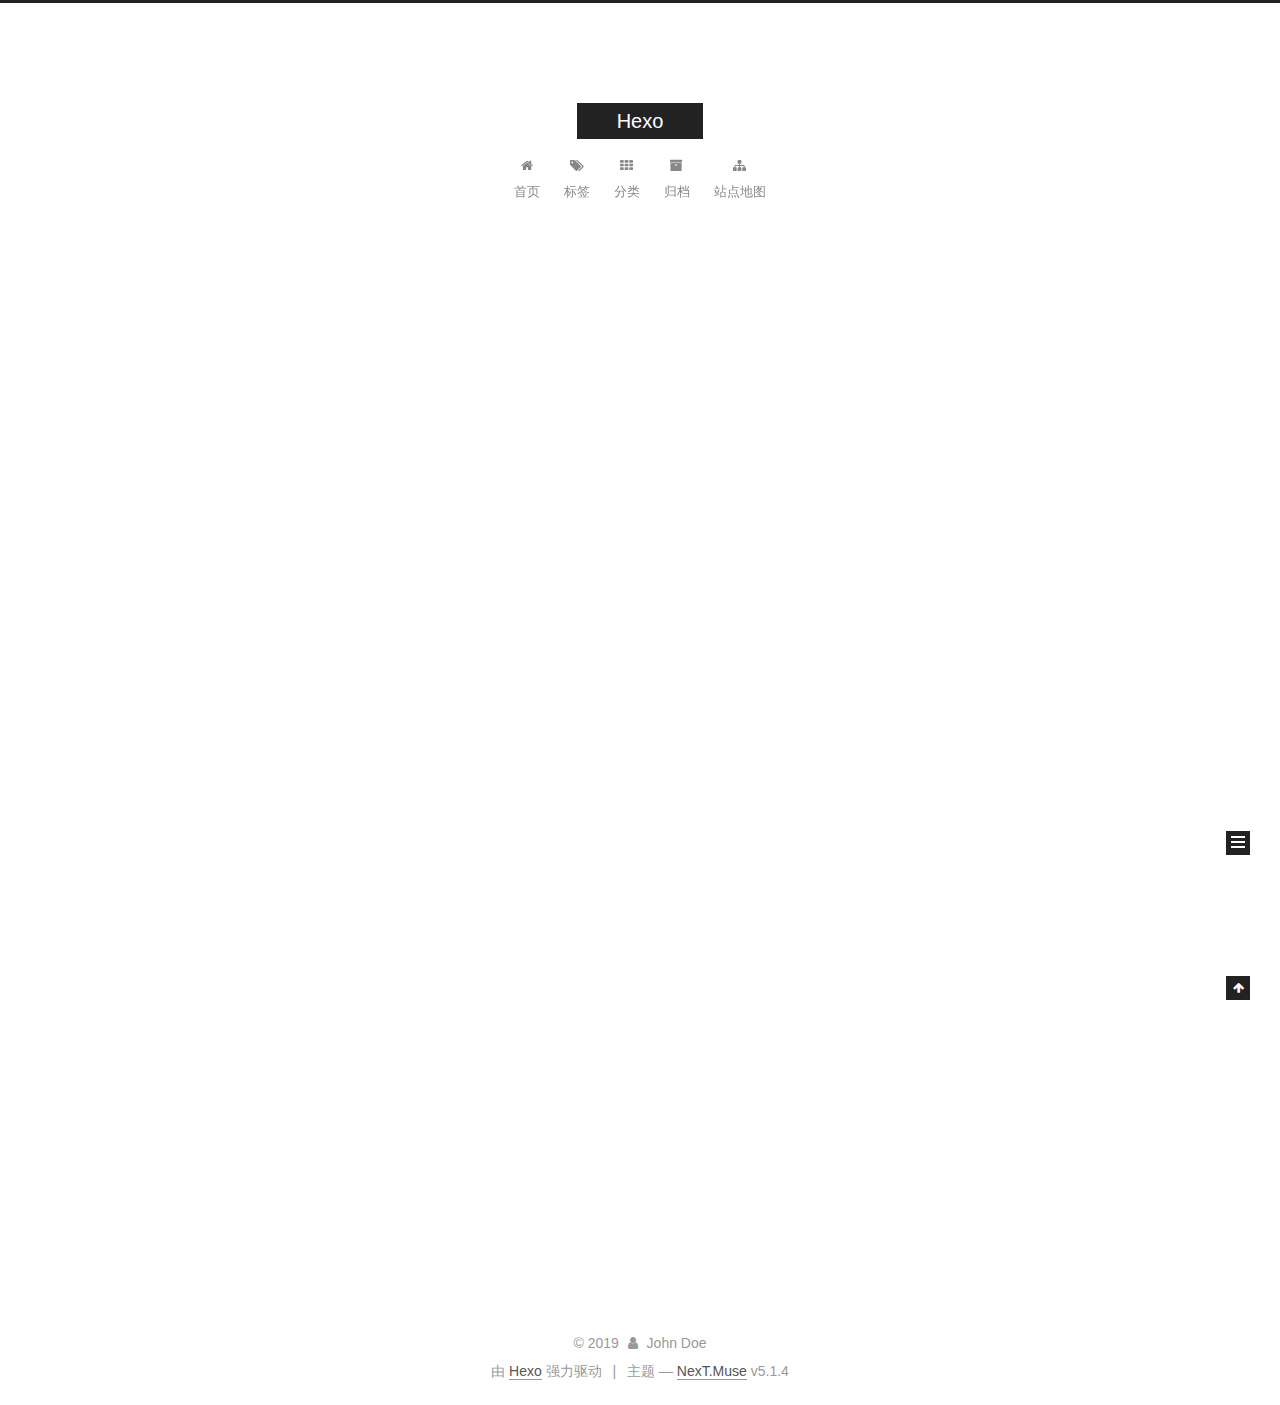
<file: index.html>
<!DOCTYPE html>



  


<html class="theme-next muse use-motion" lang="zh-Hans">
<head><meta name="generator" content="Hexo 3.8.0">
  <meta charset="UTF-8">
<meta http-equiv="X-UA-Compatible" content="IE=edge">
<meta name="viewport" content="width=device-width, initial-scale=1, maximum-scale=1">
<meta name="theme-color" content="#222">









<meta http-equiv="Cache-Control" content="no-transform">
<meta http-equiv="Cache-Control" content="no-siteapp">
















  
  
  <link href="/lib/fancybox/source/jquery.fancybox.css?v=2.1.5" rel="stylesheet" type="text/css">







<link href="/lib/font-awesome/css/font-awesome.min.css?v=4.6.2" rel="stylesheet" type="text/css">

<link href="/css/main.css?v=5.1.4" rel="stylesheet" type="text/css">


  <link rel="apple-touch-icon" sizes="180x180" href="/images/apple-touch-icon-next.png?v=5.1.4">


  <link rel="icon" type="image/png" sizes="32x32" href="/images/favicon-32x32-next.png?v=5.1.4">


  <link rel="icon" type="image/png" sizes="16x16" href="/images/favicon-16x16-next.png?v=5.1.4">


  <link rel="mask-icon" href="/images/logo.svg?v=5.1.4" color="#222">





  <meta name="keywords" content="Hexo, NexT">










<meta property="og:type" content="website">
<meta property="og:title" content="Hexo">
<meta property="og:url" content="http://yoursite.com/index.html">
<meta property="og:site_name" content="Hexo">
<meta property="og:locale" content="zh-Hans">
<meta name="twitter:card" content="summary">
<meta name="twitter:title" content="Hexo">



<script type="text/javascript" id="hexo.configurations">
  var NexT = window.NexT || {};
  var CONFIG = {
    root: '/',
    scheme: 'Muse',
    version: '5.1.4',
    sidebar: {"position":"right","display":"post","offset":12,"b2t":false,"scrollpercent":false,"onmobile":false},
    fancybox: true,
    tabs: true,
    motion: {"enable":true,"async":false,"transition":{"post_block":"fadeIn","post_header":"slideDownIn","post_body":"slideDownIn","coll_header":"slideLeftIn","sidebar":"slideUpIn"}},
    duoshuo: {
      userId: '0',
      author: '博主'
    },
    algolia: {
      applicationID: '',
      apiKey: '',
      indexName: '',
      hits: {"per_page":10},
      labels: {"input_placeholder":"Search for Posts","hits_empty":"We didn't find any results for the search: ${query}","hits_stats":"${hits} results found in ${time} ms"}
    }
  };
</script>



  <link rel="canonical" href="http://yoursite.com/">





  <title>Hexo</title>
  








</head>

<body itemscope itemtype="http://schema.org/WebPage" lang="zh-Hans">

  
  
    
  

  <div class="container sidebar-position-right 
  page-home">
    <div class="headband"></div>

    <header id="header" class="header" itemscope itemtype="http://schema.org/WPHeader">
      <div class="header-inner"><div class="site-brand-wrapper">
  <div class="site-meta ">
    

    <div class="custom-logo-site-title">
      <a href="/" class="brand" rel="start">
        <span class="logo-line-before"><i></i></span>
        <span class="site-title">Hexo</span>
        <span class="logo-line-after"><i></i></span>
      </a>
    </div>
      
        <p class="site-subtitle"></p>
      
  </div>

  <div class="site-nav-toggle">
    <button>
      <span class="btn-bar"></span>
      <span class="btn-bar"></span>
      <span class="btn-bar"></span>
    </button>
  </div>
</div>

<nav class="site-nav">
  

  
    <ul id="menu" class="menu">
      
        
        <li class="menu-item menu-item-home">
          <a href="/" rel="section">
            
              <i class="menu-item-icon fa fa-fw fa-home"></i> <br>
            
            首页
          </a>
        </li>
      
        
        <li class="menu-item menu-item-tags">
          <a href="/tags/" rel="section">
            
              <i class="menu-item-icon fa fa-fw fa-tags"></i> <br>
            
            标签
          </a>
        </li>
      
        
        <li class="menu-item menu-item-categories">
          <a href="/categories/" rel="section">
            
              <i class="menu-item-icon fa fa-fw fa-th"></i> <br>
            
            分类
          </a>
        </li>
      
        
        <li class="menu-item menu-item-archives">
          <a href="/archives/" rel="section">
            
              <i class="menu-item-icon fa fa-fw fa-archive"></i> <br>
            
            归档
          </a>
        </li>
      
        
        <li class="menu-item menu-item-sitemap">
          <a href="/sitemap.xml" rel="section">
            
              <i class="menu-item-icon fa fa-fw fa-sitemap"></i> <br>
            
            站点地图
          </a>
        </li>
      

      
    </ul>
  

  
</nav>



 </div>
    </header>

    <main id="main" class="main">
      <div class="main-inner">
        <div class="content-wrap">
          <div id="content" class="content">
            
  <section id="posts" class="posts-expand">
    
      

  

  
  
  

  <article class="post post-type-normal" itemscope itemtype="http://schema.org/Article">
  
  
  
  <div class="post-block">
    <link itemprop="mainEntityOfPage" href="http://yoursite.com/2019/02/20/hello-world/">

    <span hidden itemprop="author" itemscope itemtype="http://schema.org/Person">
      <meta itemprop="name" content="John Doe">
      <meta itemprop="description" content>
      <meta itemprop="image" content="/images/avatar.png">
    </span>

    <span hidden itemprop="publisher" itemscope itemtype="http://schema.org/Organization">
      <meta itemprop="name" content="Hexo">
    </span>

    
      <header class="post-header">

        
        
          <h1 class="post-title" itemprop="name headline">
                
                <a class="post-title-link" href="/2019/02/20/hello-world/" itemprop="url">Hello World</a></h1>
        

        <div class="post-meta">
          <span class="post-time">
            
              <span class="post-meta-item-icon">
                <i class="fa fa-calendar-o"></i>
              </span>
              
                <span class="post-meta-item-text">发表于</span>
              
              <time title="创建于" itemprop="dateCreated datePublished" datetime="2019-02-20T08:25:00+00:00">
                2019-02-20
              </time>
            

            

            
          </span>

          

          
            
          

          
          

          

          

          

        </div>
      </header>
    

    
    
    
    <div class="post-body" itemprop="articleBody">

      
      

      
        
          
            <p>Welcome to <a href="https://hexo.io/" target="_blank" rel="noopener">Hexo</a>! This is your very first post. Check <a href="https://hexo.io/docs/" target="_blank" rel="noopener">documentation</a> for more info. If you get any problems when using Hexo, you can find the answer in <a href="https://hexo.io/docs/troubleshooting.html" target="_blank" rel="noopener">troubleshooting</a> or you can ask me on <a href="https://github.com/hexojs/hexo/issues" target="_blank" rel="noopener">GitHub</a>.</p>
<h2 id="Quick-Start"><a href="#Quick-Start" class="headerlink" title="Quick Start"></a>Quick Start</h2><h3 id="Create-a-new-post"><a href="#Create-a-new-post" class="headerlink" title="Create a new post"></a>Create a new post</h3><figure class="highlight bash"><table><tr><td class="gutter"><pre><span class="line">1</span><br></pre></td><td class="code"><pre><span class="line">$ hexo new <span class="string">"My New Post"</span></span><br></pre></td></tr></table></figure>
<p>More info: <a href="https://hexo.io/docs/writing.html" target="_blank" rel="noopener">Writing</a></p>
<h3 id="Run-server"><a href="#Run-server" class="headerlink" title="Run server"></a>Run server</h3><figure class="highlight bash"><table><tr><td class="gutter"><pre><span class="line">1</span><br></pre></td><td class="code"><pre><span class="line">$ hexo server</span><br></pre></td></tr></table></figure>
<p>More info: <a href="https://hexo.io/docs/server.html" target="_blank" rel="noopener">Server</a></p>
<h3 id="Generate-static-files"><a href="#Generate-static-files" class="headerlink" title="Generate static files"></a>Generate static files</h3><figure class="highlight bash"><table><tr><td class="gutter"><pre><span class="line">1</span><br></pre></td><td class="code"><pre><span class="line">$ hexo generate</span><br></pre></td></tr></table></figure>
<p>More info: <a href="https://hexo.io/docs/generating.html" target="_blank" rel="noopener">Generating</a></p>
<h3 id="Deploy-to-remote-sites"><a href="#Deploy-to-remote-sites" class="headerlink" title="Deploy to remote sites"></a>Deploy to remote sites</h3><figure class="highlight bash"><table><tr><td class="gutter"><pre><span class="line">1</span><br></pre></td><td class="code"><pre><span class="line">$ hexo deploy</span><br></pre></td></tr></table></figure>
<p>More info: <a href="https://hexo.io/docs/deployment.html" target="_blank" rel="noopener">Deployment</a></p>

          
        
      
    </div>
    
    
    

    

    

    

    <footer class="post-footer">
      

      

      

      
      
        <div class="post-eof"></div>
      
    </footer>
  </div>
  
  
  
  </article>


    
  </section>

  


          </div>
          


          

        </div>
        
          
  
  <div class="sidebar-toggle">
    <div class="sidebar-toggle-line-wrap">
      <span class="sidebar-toggle-line sidebar-toggle-line-first"></span>
      <span class="sidebar-toggle-line sidebar-toggle-line-middle"></span>
      <span class="sidebar-toggle-line sidebar-toggle-line-last"></span>
    </div>
  </div>

  <aside id="sidebar" class="sidebar">
    
    <div class="sidebar-inner">

      

      

      <section class="site-overview-wrap sidebar-panel sidebar-panel-active">
        <div class="site-overview">
          <div class="site-author motion-element" itemprop="author" itemscope itemtype="http://schema.org/Person">
            
              <img class="site-author-image" itemprop="image" src="/images/avatar.png" alt="John Doe">
            
              <p class="site-author-name" itemprop="name">John Doe</p>
              <p class="site-description motion-element" itemprop="description"></p>
          </div>

          <nav class="site-state motion-element">

            
              <div class="site-state-item site-state-posts">
              
                <a href="/archives/">
              
                  <span class="site-state-item-count">1</span>
                  <span class="site-state-item-name">日志</span>
                </a>
              </div>
            

            

            

          </nav>

          

          

          
          

          
          

          

        </div>
      </section>

      

      

    </div>
  </aside>


        
      </div>
    </main>

    <footer id="footer" class="footer">
      <div class="footer-inner">
        <div class="copyright">&copy; <span itemprop="copyrightYear">2019</span>
  <span class="with-love">
    <i class="fa fa-user"></i>
  </span>
  <span class="author" itemprop="copyrightHolder">John Doe</span>

  
</div>


  <div class="powered-by">由 <a class="theme-link" target="_blank" href="https://hexo.io">Hexo</a> 强力驱动</div>



  <span class="post-meta-divider">|</span>



  <div class="theme-info">主题 &mdash; <a class="theme-link" target="_blank" href="https://github.com/iissnan/hexo-theme-next">NexT.Muse</a> v5.1.4</div>




        







        
      </div>
    </footer>

    
      <div class="back-to-top">
        <i class="fa fa-arrow-up"></i>
        
      </div>
    

    

  </div>

  

<script type="text/javascript">
  if (Object.prototype.toString.call(window.Promise) !== '[object Function]') {
    window.Promise = null;
  }
</script>









  












  
  
    <script type="text/javascript" src="/lib/jquery/index.js?v=2.1.3"></script>
  

  
  
    <script type="text/javascript" src="/lib/fastclick/lib/fastclick.min.js?v=1.0.6"></script>
  

  
  
    <script type="text/javascript" src="/lib/jquery_lazyload/jquery.lazyload.js?v=1.9.7"></script>
  

  
  
    <script type="text/javascript" src="/lib/velocity/velocity.min.js?v=1.2.1"></script>
  

  
  
    <script type="text/javascript" src="/lib/velocity/velocity.ui.min.js?v=1.2.1"></script>
  

  
  
    <script type="text/javascript" src="/lib/fancybox/source/jquery.fancybox.pack.js?v=2.1.5"></script>
  


  


  <script type="text/javascript" src="/js/src/utils.js?v=5.1.4"></script>

  <script type="text/javascript" src="/js/src/motion.js?v=5.1.4"></script>



  
  

  

  


  <script type="text/javascript" src="/js/src/bootstrap.js?v=5.1.4"></script>



  


  




	





  





  












  





  

  

  

  
  

  

  

  

</body>
</html>
</file>
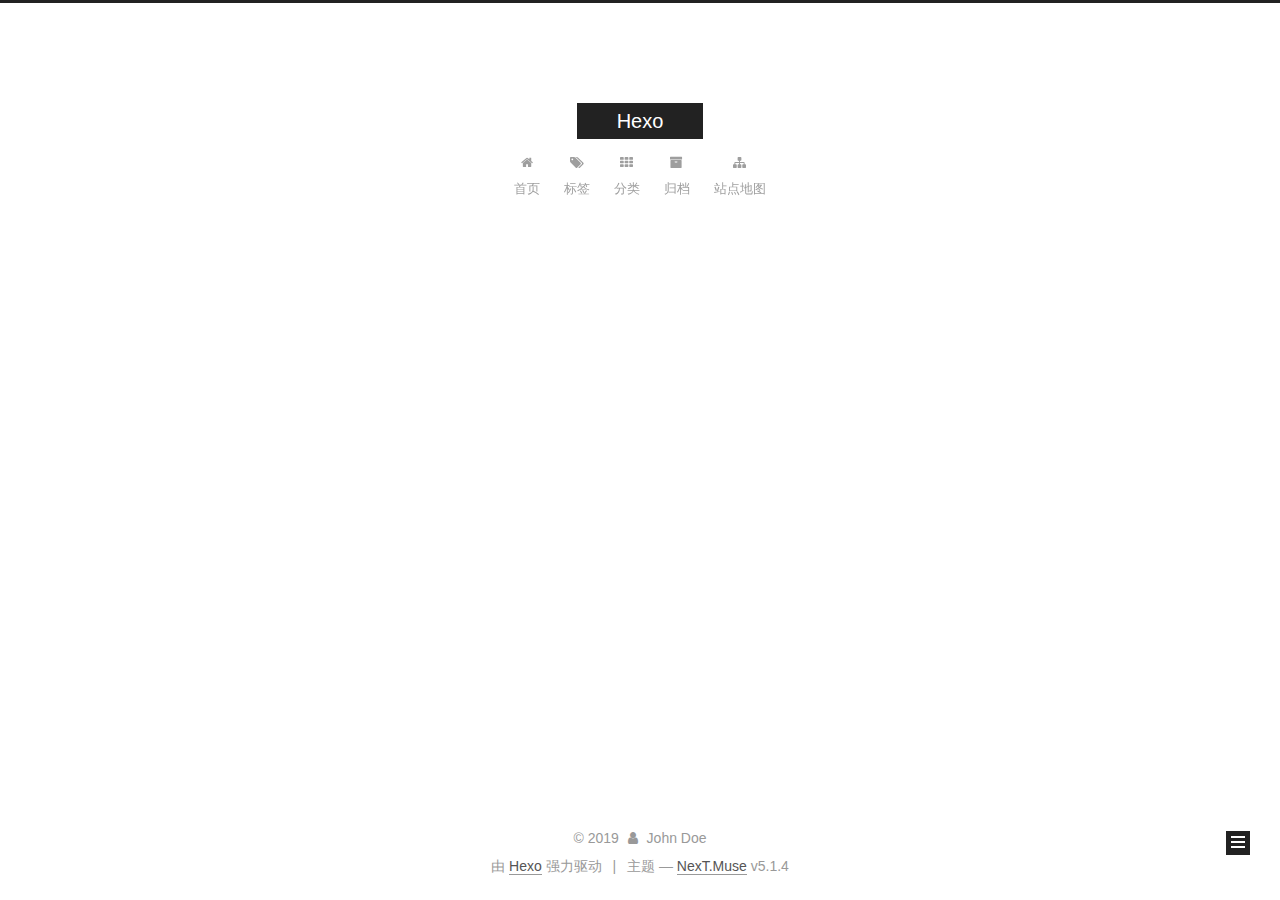
<file: archives/index.html>
<!DOCTYPE html>



  


<html class="theme-next muse use-motion" lang="zh-Hans">
<head><meta name="generator" content="Hexo 3.8.0">
  <meta charset="UTF-8">
<meta http-equiv="X-UA-Compatible" content="IE=edge">
<meta name="viewport" content="width=device-width, initial-scale=1, maximum-scale=1">
<meta name="theme-color" content="#222">









<meta http-equiv="Cache-Control" content="no-transform">
<meta http-equiv="Cache-Control" content="no-siteapp">
















  
  
  <link href="/lib/fancybox/source/jquery.fancybox.css?v=2.1.5" rel="stylesheet" type="text/css">







<link href="/lib/font-awesome/css/font-awesome.min.css?v=4.6.2" rel="stylesheet" type="text/css">

<link href="/css/main.css?v=5.1.4" rel="stylesheet" type="text/css">


  <link rel="apple-touch-icon" sizes="180x180" href="/images/apple-touch-icon-next.png?v=5.1.4">


  <link rel="icon" type="image/png" sizes="32x32" href="/images/favicon-32x32-next.png?v=5.1.4">


  <link rel="icon" type="image/png" sizes="16x16" href="/images/favicon-16x16-next.png?v=5.1.4">


  <link rel="mask-icon" href="/images/logo.svg?v=5.1.4" color="#222">





  <meta name="keywords" content="Hexo, NexT">










<meta property="og:type" content="website">
<meta property="og:title" content="Hexo">
<meta property="og:url" content="http://yoursite.com/archives/index.html">
<meta property="og:site_name" content="Hexo">
<meta property="og:locale" content="zh-Hans">
<meta name="twitter:card" content="summary">
<meta name="twitter:title" content="Hexo">



<script type="text/javascript" id="hexo.configurations">
  var NexT = window.NexT || {};
  var CONFIG = {
    root: '/',
    scheme: 'Muse',
    version: '5.1.4',
    sidebar: {"position":"right","display":"post","offset":12,"b2t":false,"scrollpercent":false,"onmobile":false},
    fancybox: true,
    tabs: true,
    motion: {"enable":true,"async":false,"transition":{"post_block":"fadeIn","post_header":"slideDownIn","post_body":"slideDownIn","coll_header":"slideLeftIn","sidebar":"slideUpIn"}},
    duoshuo: {
      userId: '0',
      author: '博主'
    },
    algolia: {
      applicationID: '',
      apiKey: '',
      indexName: '',
      hits: {"per_page":10},
      labels: {"input_placeholder":"Search for Posts","hits_empty":"We didn't find any results for the search: ${query}","hits_stats":"${hits} results found in ${time} ms"}
    }
  };
</script>



  <link rel="canonical" href="http://yoursite.com/archives/">





  <title>归档 | Hexo</title>
  








</head>

<body itemscope itemtype="http://schema.org/WebPage" lang="zh-Hans">

  
  
    
  

  <div class="container sidebar-position-right page-archive">
    <div class="headband"></div>

    <header id="header" class="header" itemscope itemtype="http://schema.org/WPHeader">
      <div class="header-inner"><div class="site-brand-wrapper">
  <div class="site-meta ">
    

    <div class="custom-logo-site-title">
      <a href="/" class="brand" rel="start">
        <span class="logo-line-before"><i></i></span>
        <span class="site-title">Hexo</span>
        <span class="logo-line-after"><i></i></span>
      </a>
    </div>
      
        <p class="site-subtitle"></p>
      
  </div>

  <div class="site-nav-toggle">
    <button>
      <span class="btn-bar"></span>
      <span class="btn-bar"></span>
      <span class="btn-bar"></span>
    </button>
  </div>
</div>

<nav class="site-nav">
  

  
    <ul id="menu" class="menu">
      
        
        <li class="menu-item menu-item-home">
          <a href="/" rel="section">
            
              <i class="menu-item-icon fa fa-fw fa-home"></i> <br>
            
            首页
          </a>
        </li>
      
        
        <li class="menu-item menu-item-tags">
          <a href="/tags/" rel="section">
            
              <i class="menu-item-icon fa fa-fw fa-tags"></i> <br>
            
            标签
          </a>
        </li>
      
        
        <li class="menu-item menu-item-categories">
          <a href="/categories/" rel="section">
            
              <i class="menu-item-icon fa fa-fw fa-th"></i> <br>
            
            分类
          </a>
        </li>
      
        
        <li class="menu-item menu-item-archives">
          <a href="/archives/" rel="section">
            
              <i class="menu-item-icon fa fa-fw fa-archive"></i> <br>
            
            归档
          </a>
        </li>
      
        
        <li class="menu-item menu-item-sitemap">
          <a href="/sitemap.xml" rel="section">
            
              <i class="menu-item-icon fa fa-fw fa-sitemap"></i> <br>
            
            站点地图
          </a>
        </li>
      

      
    </ul>
  

  
</nav>



 </div>
    </header>

    <main id="main" class="main">
      <div class="main-inner">
        <div class="content-wrap">
          <div id="content" class="content">
            

  
  
  
  <div class="post-block archive">
    <div id="posts" class="posts-collapse">
      <span class="archive-move-on"></span>

      <span class="archive-page-counter">
        
        
        
          
        
        嗯..! 目前共计 1 篇日志。 继续努力。
      </span>

      

        
        
        

        
          
          <div class="collection-title">
            <h1 class="archive-year" id="archive-year-2019">2019</h1>
          </div>
        
        

        

  <article class="post post-type-normal" itemscope itemtype="http://schema.org/Article">
    <header class="post-header">

      <h2 class="post-title">
        
            <a class="post-title-link" href="/2019/02/20/hello-world/" itemprop="url">
              
                <span itemprop="name">Hello World</span>
              
            </a>
        
      </h2>

      <div class="post-meta">
        <time class="post-time" itemprop="dateCreated" datetime="2019-02-20T08:25:00+00:00" content="2019-02-20">
          02-20
        </time>
      </div>

    </header>
  </article>



      

    </div>
  </div>
  
  
  

  



          </div>
          


          

        </div>
        
          
  
  <div class="sidebar-toggle">
    <div class="sidebar-toggle-line-wrap">
      <span class="sidebar-toggle-line sidebar-toggle-line-first"></span>
      <span class="sidebar-toggle-line sidebar-toggle-line-middle"></span>
      <span class="sidebar-toggle-line sidebar-toggle-line-last"></span>
    </div>
  </div>

  <aside id="sidebar" class="sidebar">
    
    <div class="sidebar-inner">

      

      

      <section class="site-overview-wrap sidebar-panel sidebar-panel-active">
        <div class="site-overview">
          <div class="site-author motion-element" itemprop="author" itemscope itemtype="http://schema.org/Person">
            
              <img class="site-author-image" itemprop="image" src="/images/avatar.png" alt="John Doe">
            
              <p class="site-author-name" itemprop="name">John Doe</p>
              <p class="site-description motion-element" itemprop="description"></p>
          </div>

          <nav class="site-state motion-element">

            
              <div class="site-state-item site-state-posts">
              
                <a href="/archives/">
              
                  <span class="site-state-item-count">1</span>
                  <span class="site-state-item-name">日志</span>
                </a>
              </div>
            

            

            

          </nav>

          

          

          
          

          
          

          

        </div>
      </section>

      

      

    </div>
  </aside>


        
      </div>
    </main>

    <footer id="footer" class="footer">
      <div class="footer-inner">
        <div class="copyright">&copy; <span itemprop="copyrightYear">2019</span>
  <span class="with-love">
    <i class="fa fa-user"></i>
  </span>
  <span class="author" itemprop="copyrightHolder">John Doe</span>

  
</div>


  <div class="powered-by">由 <a class="theme-link" target="_blank" href="https://hexo.io">Hexo</a> 强力驱动</div>



  <span class="post-meta-divider">|</span>



  <div class="theme-info">主题 &mdash; <a class="theme-link" target="_blank" href="https://github.com/iissnan/hexo-theme-next">NexT.Muse</a> v5.1.4</div>




        







        
      </div>
    </footer>

    
      <div class="back-to-top">
        <i class="fa fa-arrow-up"></i>
        
      </div>
    

    

  </div>

  

<script type="text/javascript">
  if (Object.prototype.toString.call(window.Promise) !== '[object Function]') {
    window.Promise = null;
  }
</script>









  












  
  
    <script type="text/javascript" src="/lib/jquery/index.js?v=2.1.3"></script>
  

  
  
    <script type="text/javascript" src="/lib/fastclick/lib/fastclick.min.js?v=1.0.6"></script>
  

  
  
    <script type="text/javascript" src="/lib/jquery_lazyload/jquery.lazyload.js?v=1.9.7"></script>
  

  
  
    <script type="text/javascript" src="/lib/velocity/velocity.min.js?v=1.2.1"></script>
  

  
  
    <script type="text/javascript" src="/lib/velocity/velocity.ui.min.js?v=1.2.1"></script>
  

  
  
    <script type="text/javascript" src="/lib/fancybox/source/jquery.fancybox.pack.js?v=2.1.5"></script>
  


  


  <script type="text/javascript" src="/js/src/utils.js?v=5.1.4"></script>

  <script type="text/javascript" src="/js/src/motion.js?v=5.1.4"></script>



  
  

  

  


  <script type="text/javascript" src="/js/src/bootstrap.js?v=5.1.4"></script>



  


  




	





  





  












  





  

  

  

  
  

  

  

  

</body>
</html>
</file>
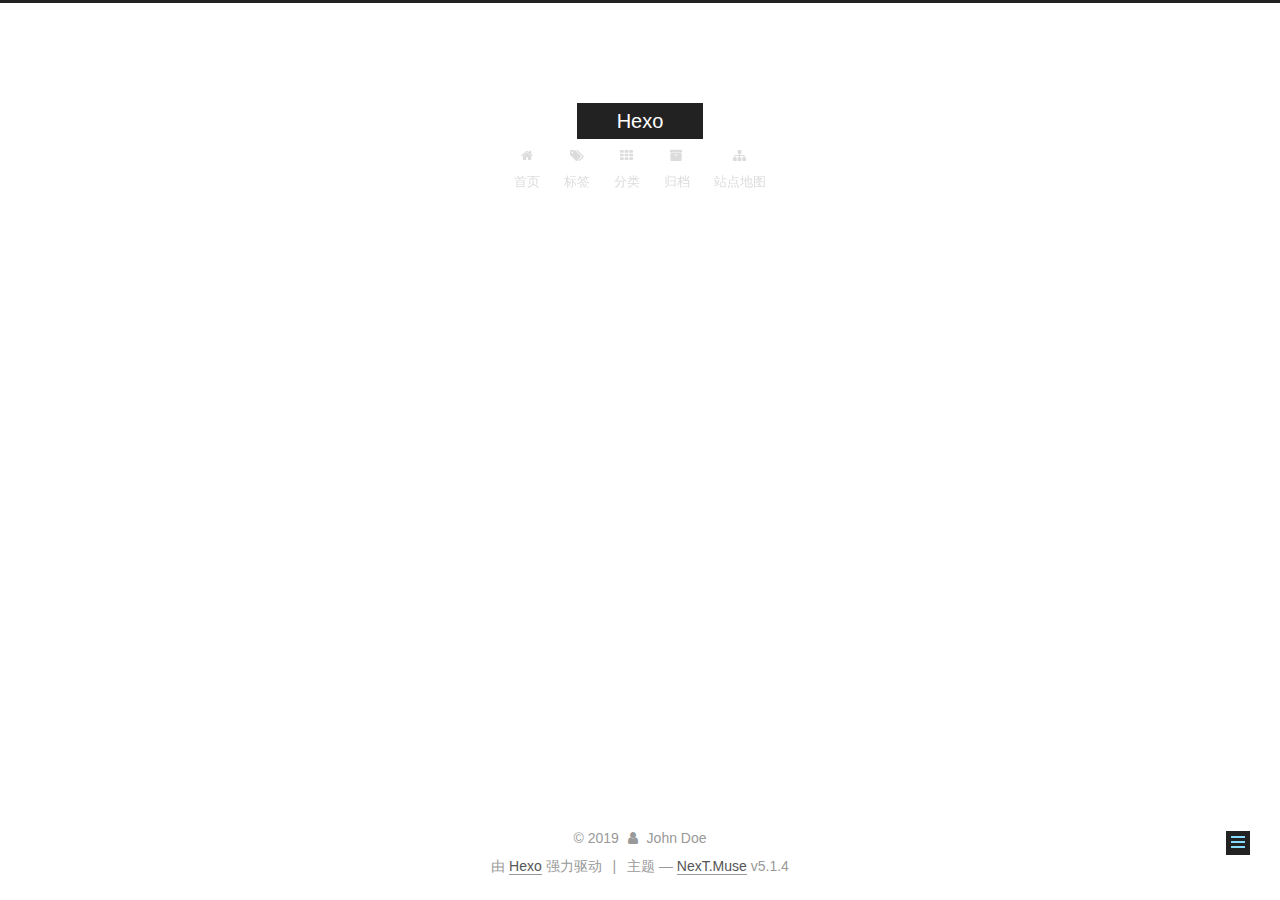
<file: tags/index.html>
<!DOCTYPE html>



  


<html class="theme-next muse use-motion" lang="zh-Hans">
<head><meta name="generator" content="Hexo 3.8.0">
  <meta charset="UTF-8">
<meta http-equiv="X-UA-Compatible" content="IE=edge">
<meta name="viewport" content="width=device-width, initial-scale=1, maximum-scale=1">
<meta name="theme-color" content="#222">









<meta http-equiv="Cache-Control" content="no-transform">
<meta http-equiv="Cache-Control" content="no-siteapp">
















  
  
  <link href="/lib/fancybox/source/jquery.fancybox.css?v=2.1.5" rel="stylesheet" type="text/css">







<link href="/lib/font-awesome/css/font-awesome.min.css?v=4.6.2" rel="stylesheet" type="text/css">

<link href="/css/main.css?v=5.1.4" rel="stylesheet" type="text/css">


  <link rel="apple-touch-icon" sizes="180x180" href="/images/apple-touch-icon-next.png?v=5.1.4">


  <link rel="icon" type="image/png" sizes="32x32" href="/images/favicon-32x32-next.png?v=5.1.4">


  <link rel="icon" type="image/png" sizes="16x16" href="/images/favicon-16x16-next.png?v=5.1.4">


  <link rel="mask-icon" href="/images/logo.svg?v=5.1.4" color="#222">





  <meta name="keywords" content="Hexo, NexT">










<meta property="og:type" content="website">
<meta property="og:title" content="tags">
<meta property="og:url" content="http://yoursite.com/tags/index.html">
<meta property="og:site_name" content="Hexo">
<meta property="og:locale" content="zh-Hans">
<meta property="og:updated_time" content="2019-02-20T09:04:15.323Z">
<meta name="twitter:card" content="summary">
<meta name="twitter:title" content="tags">



<script type="text/javascript" id="hexo.configurations">
  var NexT = window.NexT || {};
  var CONFIG = {
    root: '/',
    scheme: 'Muse',
    version: '5.1.4',
    sidebar: {"position":"right","display":"post","offset":12,"b2t":false,"scrollpercent":false,"onmobile":false},
    fancybox: true,
    tabs: true,
    motion: {"enable":true,"async":false,"transition":{"post_block":"fadeIn","post_header":"slideDownIn","post_body":"slideDownIn","coll_header":"slideLeftIn","sidebar":"slideUpIn"}},
    duoshuo: {
      userId: '0',
      author: '博主'
    },
    algolia: {
      applicationID: '',
      apiKey: '',
      indexName: '',
      hits: {"per_page":10},
      labels: {"input_placeholder":"Search for Posts","hits_empty":"We didn't find any results for the search: ${query}","hits_stats":"${hits} results found in ${time} ms"}
    }
  };
</script>



  <link rel="canonical" href="http://yoursite.com/tags/">





  <title>tags | Hexo</title>
  








</head>

<body itemscope itemtype="http://schema.org/WebPage" lang="zh-Hans">

  
  
    
  

  <div class="container sidebar-position-right page-post-detail">
    <div class="headband"></div>

    <header id="header" class="header" itemscope itemtype="http://schema.org/WPHeader">
      <div class="header-inner"><div class="site-brand-wrapper">
  <div class="site-meta ">
    

    <div class="custom-logo-site-title">
      <a href="/" class="brand" rel="start">
        <span class="logo-line-before"><i></i></span>
        <span class="site-title">Hexo</span>
        <span class="logo-line-after"><i></i></span>
      </a>
    </div>
      
        <p class="site-subtitle"></p>
      
  </div>

  <div class="site-nav-toggle">
    <button>
      <span class="btn-bar"></span>
      <span class="btn-bar"></span>
      <span class="btn-bar"></span>
    </button>
  </div>
</div>

<nav class="site-nav">
  

  
    <ul id="menu" class="menu">
      
        
        <li class="menu-item menu-item-home">
          <a href="/" rel="section">
            
              <i class="menu-item-icon fa fa-fw fa-home"></i> <br>
            
            首页
          </a>
        </li>
      
        
        <li class="menu-item menu-item-tags">
          <a href="/tags/" rel="section">
            
              <i class="menu-item-icon fa fa-fw fa-tags"></i> <br>
            
            标签
          </a>
        </li>
      
        
        <li class="menu-item menu-item-categories">
          <a href="/categories/" rel="section">
            
              <i class="menu-item-icon fa fa-fw fa-th"></i> <br>
            
            分类
          </a>
        </li>
      
        
        <li class="menu-item menu-item-archives">
          <a href="/archives/" rel="section">
            
              <i class="menu-item-icon fa fa-fw fa-archive"></i> <br>
            
            归档
          </a>
        </li>
      
        
        <li class="menu-item menu-item-sitemap">
          <a href="/sitemap.xml" rel="section">
            
              <i class="menu-item-icon fa fa-fw fa-sitemap"></i> <br>
            
            站点地图
          </a>
        </li>
      

      
    </ul>
  

  
</nav>



 </div>
    </header>

    <main id="main" class="main">
      <div class="main-inner">
        <div class="content-wrap">
          <div id="content" class="content">
            

  <div id="posts" class="posts-expand">
    
    
    
    <div class="post-block page">
      <header class="post-header">

	<h1 class="post-title" itemprop="name headline">tags</h1>



</header>

      
      
      
      <div class="post-body">
        
        
          
        
      </div>
      
      
      
    </div>
    
    
    
  </div>


          </div>
          


          

  



        </div>
        
          
  
  <div class="sidebar-toggle">
    <div class="sidebar-toggle-line-wrap">
      <span class="sidebar-toggle-line sidebar-toggle-line-first"></span>
      <span class="sidebar-toggle-line sidebar-toggle-line-middle"></span>
      <span class="sidebar-toggle-line sidebar-toggle-line-last"></span>
    </div>
  </div>

  <aside id="sidebar" class="sidebar">
    
    <div class="sidebar-inner">

      

      

      <section class="site-overview-wrap sidebar-panel sidebar-panel-active">
        <div class="site-overview">
          <div class="site-author motion-element" itemprop="author" itemscope itemtype="http://schema.org/Person">
            
              <img class="site-author-image" itemprop="image" src="/images/avatar.png" alt="John Doe">
            
              <p class="site-author-name" itemprop="name">John Doe</p>
              <p class="site-description motion-element" itemprop="description"></p>
          </div>

          <nav class="site-state motion-element">

            
              <div class="site-state-item site-state-posts">
              
                <a href="/archives/">
              
                  <span class="site-state-item-count">1</span>
                  <span class="site-state-item-name">日志</span>
                </a>
              </div>
            

            

            

          </nav>

          

          

          
          

          
          

          

        </div>
      </section>

      

      

    </div>
  </aside>


        
      </div>
    </main>

    <footer id="footer" class="footer">
      <div class="footer-inner">
        <div class="copyright">&copy; <span itemprop="copyrightYear">2019</span>
  <span class="with-love">
    <i class="fa fa-user"></i>
  </span>
  <span class="author" itemprop="copyrightHolder">John Doe</span>

  
</div>


  <div class="powered-by">由 <a class="theme-link" target="_blank" href="https://hexo.io">Hexo</a> 强力驱动</div>



  <span class="post-meta-divider">|</span>



  <div class="theme-info">主题 &mdash; <a class="theme-link" target="_blank" href="https://github.com/iissnan/hexo-theme-next">NexT.Muse</a> v5.1.4</div>




        







        
      </div>
    </footer>

    
      <div class="back-to-top">
        <i class="fa fa-arrow-up"></i>
        
      </div>
    

    

  </div>

  

<script type="text/javascript">
  if (Object.prototype.toString.call(window.Promise) !== '[object Function]') {
    window.Promise = null;
  }
</script>









  












  
  
    <script type="text/javascript" src="/lib/jquery/index.js?v=2.1.3"></script>
  

  
  
    <script type="text/javascript" src="/lib/fastclick/lib/fastclick.min.js?v=1.0.6"></script>
  

  
  
    <script type="text/javascript" src="/lib/jquery_lazyload/jquery.lazyload.js?v=1.9.7"></script>
  

  
  
    <script type="text/javascript" src="/lib/velocity/velocity.min.js?v=1.2.1"></script>
  

  
  
    <script type="text/javascript" src="/lib/velocity/velocity.ui.min.js?v=1.2.1"></script>
  

  
  
    <script type="text/javascript" src="/lib/fancybox/source/jquery.fancybox.pack.js?v=2.1.5"></script>
  


  


  <script type="text/javascript" src="/js/src/utils.js?v=5.1.4"></script>

  <script type="text/javascript" src="/js/src/motion.js?v=5.1.4"></script>



  
  

  
  <script type="text/javascript" src="/js/src/scrollspy.js?v=5.1.4"></script>
<script type="text/javascript" src="/js/src/post-details.js?v=5.1.4"></script>



  


  <script type="text/javascript" src="/js/src/bootstrap.js?v=5.1.4"></script>



  


  




	





  





  












  





  

  

  

  
  

  

  

  

</body>
</html>
</file>
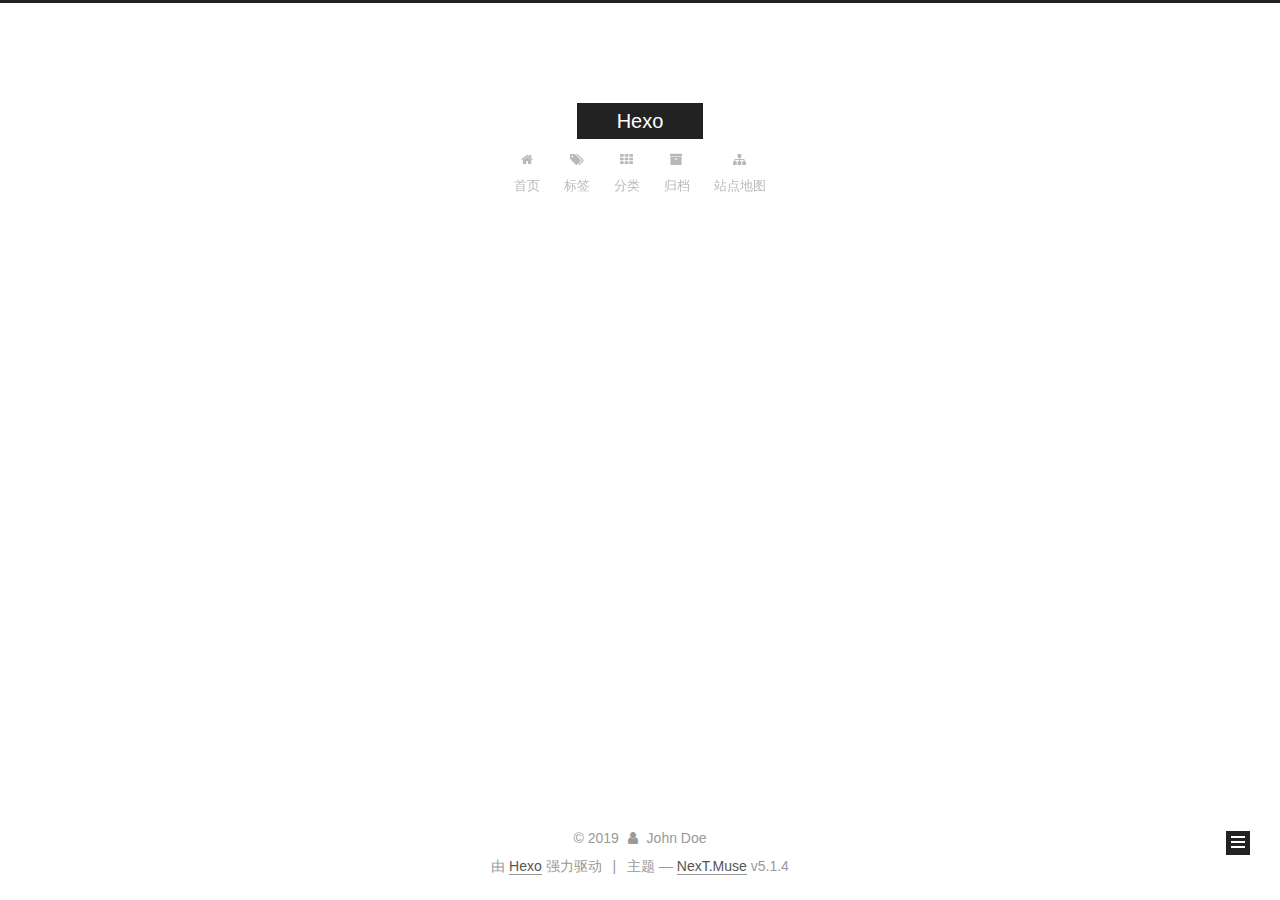
<file: archives/2019/index.html>
<!DOCTYPE html>



  


<html class="theme-next muse use-motion" lang="zh-Hans">
<head><meta name="generator" content="Hexo 3.8.0">
  <meta charset="UTF-8">
<meta http-equiv="X-UA-Compatible" content="IE=edge">
<meta name="viewport" content="width=device-width, initial-scale=1, maximum-scale=1">
<meta name="theme-color" content="#222">









<meta http-equiv="Cache-Control" content="no-transform">
<meta http-equiv="Cache-Control" content="no-siteapp">
















  
  
  <link href="/lib/fancybox/source/jquery.fancybox.css?v=2.1.5" rel="stylesheet" type="text/css">







<link href="/lib/font-awesome/css/font-awesome.min.css?v=4.6.2" rel="stylesheet" type="text/css">

<link href="/css/main.css?v=5.1.4" rel="stylesheet" type="text/css">


  <link rel="apple-touch-icon" sizes="180x180" href="/images/apple-touch-icon-next.png?v=5.1.4">


  <link rel="icon" type="image/png" sizes="32x32" href="/images/favicon-32x32-next.png?v=5.1.4">


  <link rel="icon" type="image/png" sizes="16x16" href="/images/favicon-16x16-next.png?v=5.1.4">


  <link rel="mask-icon" href="/images/logo.svg?v=5.1.4" color="#222">





  <meta name="keywords" content="Hexo, NexT">










<meta property="og:type" content="website">
<meta property="og:title" content="Hexo">
<meta property="og:url" content="http://yoursite.com/archives/2019/index.html">
<meta property="og:site_name" content="Hexo">
<meta property="og:locale" content="zh-Hans">
<meta name="twitter:card" content="summary">
<meta name="twitter:title" content="Hexo">



<script type="text/javascript" id="hexo.configurations">
  var NexT = window.NexT || {};
  var CONFIG = {
    root: '/',
    scheme: 'Muse',
    version: '5.1.4',
    sidebar: {"position":"right","display":"post","offset":12,"b2t":false,"scrollpercent":false,"onmobile":false},
    fancybox: true,
    tabs: true,
    motion: {"enable":true,"async":false,"transition":{"post_block":"fadeIn","post_header":"slideDownIn","post_body":"slideDownIn","coll_header":"slideLeftIn","sidebar":"slideUpIn"}},
    duoshuo: {
      userId: '0',
      author: '博主'
    },
    algolia: {
      applicationID: '',
      apiKey: '',
      indexName: '',
      hits: {"per_page":10},
      labels: {"input_placeholder":"Search for Posts","hits_empty":"We didn't find any results for the search: ${query}","hits_stats":"${hits} results found in ${time} ms"}
    }
  };
</script>



  <link rel="canonical" href="http://yoursite.com/archives/2019/">





  <title>归档 | Hexo</title>
  








</head>

<body itemscope itemtype="http://schema.org/WebPage" lang="zh-Hans">

  
  
    
  

  <div class="container sidebar-position-right page-archive">
    <div class="headband"></div>

    <header id="header" class="header" itemscope itemtype="http://schema.org/WPHeader">
      <div class="header-inner"><div class="site-brand-wrapper">
  <div class="site-meta ">
    

    <div class="custom-logo-site-title">
      <a href="/" class="brand" rel="start">
        <span class="logo-line-before"><i></i></span>
        <span class="site-title">Hexo</span>
        <span class="logo-line-after"><i></i></span>
      </a>
    </div>
      
        <p class="site-subtitle"></p>
      
  </div>

  <div class="site-nav-toggle">
    <button>
      <span class="btn-bar"></span>
      <span class="btn-bar"></span>
      <span class="btn-bar"></span>
    </button>
  </div>
</div>

<nav class="site-nav">
  

  
    <ul id="menu" class="menu">
      
        
        <li class="menu-item menu-item-home">
          <a href="/" rel="section">
            
              <i class="menu-item-icon fa fa-fw fa-home"></i> <br>
            
            首页
          </a>
        </li>
      
        
        <li class="menu-item menu-item-tags">
          <a href="/tags/" rel="section">
            
              <i class="menu-item-icon fa fa-fw fa-tags"></i> <br>
            
            标签
          </a>
        </li>
      
        
        <li class="menu-item menu-item-categories">
          <a href="/categories/" rel="section">
            
              <i class="menu-item-icon fa fa-fw fa-th"></i> <br>
            
            分类
          </a>
        </li>
      
        
        <li class="menu-item menu-item-archives">
          <a href="/archives/" rel="section">
            
              <i class="menu-item-icon fa fa-fw fa-archive"></i> <br>
            
            归档
          </a>
        </li>
      
        
        <li class="menu-item menu-item-sitemap">
          <a href="/sitemap.xml" rel="section">
            
              <i class="menu-item-icon fa fa-fw fa-sitemap"></i> <br>
            
            站点地图
          </a>
        </li>
      

      
    </ul>
  

  
</nav>



 </div>
    </header>

    <main id="main" class="main">
      <div class="main-inner">
        <div class="content-wrap">
          <div id="content" class="content">
            

  
  
  
  <div class="post-block archive">
    <div id="posts" class="posts-collapse">
      <span class="archive-move-on"></span>

      <span class="archive-page-counter">
        
        
        
          
        
        嗯..! 目前共计 1 篇日志。 继续努力。
      </span>

      

        
        
        

        
          
          <div class="collection-title">
            <h1 class="archive-year" id="archive-year-2019">2019</h1>
          </div>
        
        

        

  <article class="post post-type-normal" itemscope itemtype="http://schema.org/Article">
    <header class="post-header">

      <h2 class="post-title">
        
            <a class="post-title-link" href="/2019/02/20/hello-world/" itemprop="url">
              
                <span itemprop="name">Hello World</span>
              
            </a>
        
      </h2>

      <div class="post-meta">
        <time class="post-time" itemprop="dateCreated" datetime="2019-02-20T08:25:00+00:00" content="2019-02-20">
          02-20
        </time>
      </div>

    </header>
  </article>



      

    </div>
  </div>
  
  
  

  



          </div>
          


          

        </div>
        
          
  
  <div class="sidebar-toggle">
    <div class="sidebar-toggle-line-wrap">
      <span class="sidebar-toggle-line sidebar-toggle-line-first"></span>
      <span class="sidebar-toggle-line sidebar-toggle-line-middle"></span>
      <span class="sidebar-toggle-line sidebar-toggle-line-last"></span>
    </div>
  </div>

  <aside id="sidebar" class="sidebar">
    
    <div class="sidebar-inner">

      

      

      <section class="site-overview-wrap sidebar-panel sidebar-panel-active">
        <div class="site-overview">
          <div class="site-author motion-element" itemprop="author" itemscope itemtype="http://schema.org/Person">
            
              <img class="site-author-image" itemprop="image" src="/images/avatar.png" alt="John Doe">
            
              <p class="site-author-name" itemprop="name">John Doe</p>
              <p class="site-description motion-element" itemprop="description"></p>
          </div>

          <nav class="site-state motion-element">

            
              <div class="site-state-item site-state-posts">
              
                <a href="/archives/">
              
                  <span class="site-state-item-count">1</span>
                  <span class="site-state-item-name">日志</span>
                </a>
              </div>
            

            

            

          </nav>

          

          

          
          

          
          

          

        </div>
      </section>

      

      

    </div>
  </aside>


        
      </div>
    </main>

    <footer id="footer" class="footer">
      <div class="footer-inner">
        <div class="copyright">&copy; <span itemprop="copyrightYear">2019</span>
  <span class="with-love">
    <i class="fa fa-user"></i>
  </span>
  <span class="author" itemprop="copyrightHolder">John Doe</span>

  
</div>


  <div class="powered-by">由 <a class="theme-link" target="_blank" href="https://hexo.io">Hexo</a> 强力驱动</div>



  <span class="post-meta-divider">|</span>



  <div class="theme-info">主题 &mdash; <a class="theme-link" target="_blank" href="https://github.com/iissnan/hexo-theme-next">NexT.Muse</a> v5.1.4</div>




        







        
      </div>
    </footer>

    
      <div class="back-to-top">
        <i class="fa fa-arrow-up"></i>
        
      </div>
    

    

  </div>

  

<script type="text/javascript">
  if (Object.prototype.toString.call(window.Promise) !== '[object Function]') {
    window.Promise = null;
  }
</script>









  












  
  
    <script type="text/javascript" src="/lib/jquery/index.js?v=2.1.3"></script>
  

  
  
    <script type="text/javascript" src="/lib/fastclick/lib/fastclick.min.js?v=1.0.6"></script>
  

  
  
    <script type="text/javascript" src="/lib/jquery_lazyload/jquery.lazyload.js?v=1.9.7"></script>
  

  
  
    <script type="text/javascript" src="/lib/velocity/velocity.min.js?v=1.2.1"></script>
  

  
  
    <script type="text/javascript" src="/lib/velocity/velocity.ui.min.js?v=1.2.1"></script>
  

  
  
    <script type="text/javascript" src="/lib/fancybox/source/jquery.fancybox.pack.js?v=2.1.5"></script>
  


  


  <script type="text/javascript" src="/js/src/utils.js?v=5.1.4"></script>

  <script type="text/javascript" src="/js/src/motion.js?v=5.1.4"></script>



  
  

  

  


  <script type="text/javascript" src="/js/src/bootstrap.js?v=5.1.4"></script>



  


  




	





  





  












  





  

  

  

  
  

  

  

  

</body>
</html>
</file>
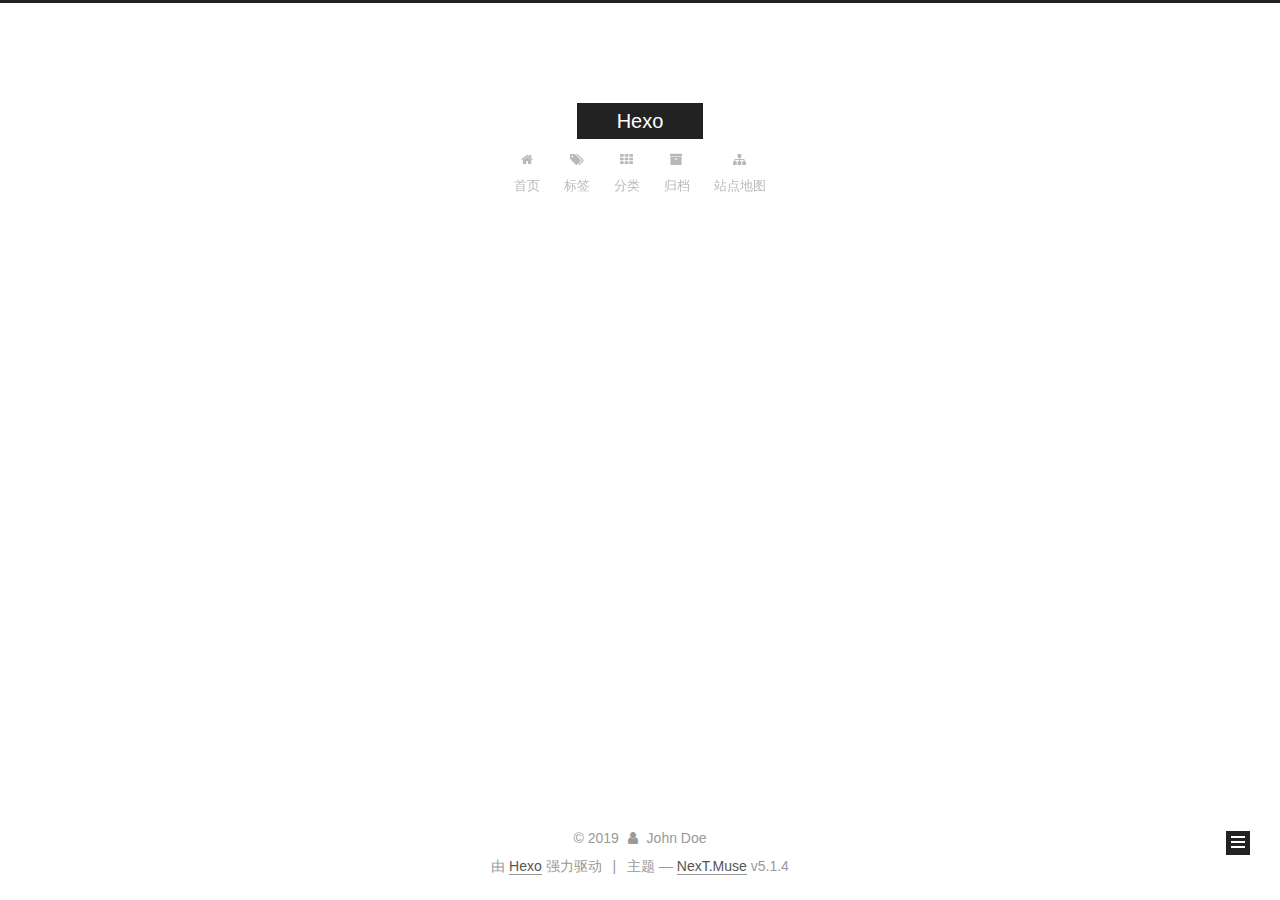
<file: archives/2019/02/index.html>
<!DOCTYPE html>



  


<html class="theme-next muse use-motion" lang="zh-Hans">
<head><meta name="generator" content="Hexo 3.8.0">
  <meta charset="UTF-8">
<meta http-equiv="X-UA-Compatible" content="IE=edge">
<meta name="viewport" content="width=device-width, initial-scale=1, maximum-scale=1">
<meta name="theme-color" content="#222">









<meta http-equiv="Cache-Control" content="no-transform">
<meta http-equiv="Cache-Control" content="no-siteapp">
















  
  
  <link href="/lib/fancybox/source/jquery.fancybox.css?v=2.1.5" rel="stylesheet" type="text/css">







<link href="/lib/font-awesome/css/font-awesome.min.css?v=4.6.2" rel="stylesheet" type="text/css">

<link href="/css/main.css?v=5.1.4" rel="stylesheet" type="text/css">


  <link rel="apple-touch-icon" sizes="180x180" href="/images/apple-touch-icon-next.png?v=5.1.4">


  <link rel="icon" type="image/png" sizes="32x32" href="/images/favicon-32x32-next.png?v=5.1.4">


  <link rel="icon" type="image/png" sizes="16x16" href="/images/favicon-16x16-next.png?v=5.1.4">


  <link rel="mask-icon" href="/images/logo.svg?v=5.1.4" color="#222">





  <meta name="keywords" content="Hexo, NexT">










<meta property="og:type" content="website">
<meta property="og:title" content="Hexo">
<meta property="og:url" content="http://yoursite.com/archives/2019/02/index.html">
<meta property="og:site_name" content="Hexo">
<meta property="og:locale" content="zh-Hans">
<meta name="twitter:card" content="summary">
<meta name="twitter:title" content="Hexo">



<script type="text/javascript" id="hexo.configurations">
  var NexT = window.NexT || {};
  var CONFIG = {
    root: '/',
    scheme: 'Muse',
    version: '5.1.4',
    sidebar: {"position":"right","display":"post","offset":12,"b2t":false,"scrollpercent":false,"onmobile":false},
    fancybox: true,
    tabs: true,
    motion: {"enable":true,"async":false,"transition":{"post_block":"fadeIn","post_header":"slideDownIn","post_body":"slideDownIn","coll_header":"slideLeftIn","sidebar":"slideUpIn"}},
    duoshuo: {
      userId: '0',
      author: '博主'
    },
    algolia: {
      applicationID: '',
      apiKey: '',
      indexName: '',
      hits: {"per_page":10},
      labels: {"input_placeholder":"Search for Posts","hits_empty":"We didn't find any results for the search: ${query}","hits_stats":"${hits} results found in ${time} ms"}
    }
  };
</script>



  <link rel="canonical" href="http://yoursite.com/archives/2019/02/">





  <title>归档 | Hexo</title>
  








</head>

<body itemscope itemtype="http://schema.org/WebPage" lang="zh-Hans">

  
  
    
  

  <div class="container sidebar-position-right page-archive">
    <div class="headband"></div>

    <header id="header" class="header" itemscope itemtype="http://schema.org/WPHeader">
      <div class="header-inner"><div class="site-brand-wrapper">
  <div class="site-meta ">
    

    <div class="custom-logo-site-title">
      <a href="/" class="brand" rel="start">
        <span class="logo-line-before"><i></i></span>
        <span class="site-title">Hexo</span>
        <span class="logo-line-after"><i></i></span>
      </a>
    </div>
      
        <p class="site-subtitle"></p>
      
  </div>

  <div class="site-nav-toggle">
    <button>
      <span class="btn-bar"></span>
      <span class="btn-bar"></span>
      <span class="btn-bar"></span>
    </button>
  </div>
</div>

<nav class="site-nav">
  

  
    <ul id="menu" class="menu">
      
        
        <li class="menu-item menu-item-home">
          <a href="/" rel="section">
            
              <i class="menu-item-icon fa fa-fw fa-home"></i> <br>
            
            首页
          </a>
        </li>
      
        
        <li class="menu-item menu-item-tags">
          <a href="/tags/" rel="section">
            
              <i class="menu-item-icon fa fa-fw fa-tags"></i> <br>
            
            标签
          </a>
        </li>
      
        
        <li class="menu-item menu-item-categories">
          <a href="/categories/" rel="section">
            
              <i class="menu-item-icon fa fa-fw fa-th"></i> <br>
            
            分类
          </a>
        </li>
      
        
        <li class="menu-item menu-item-archives">
          <a href="/archives/" rel="section">
            
              <i class="menu-item-icon fa fa-fw fa-archive"></i> <br>
            
            归档
          </a>
        </li>
      
        
        <li class="menu-item menu-item-sitemap">
          <a href="/sitemap.xml" rel="section">
            
              <i class="menu-item-icon fa fa-fw fa-sitemap"></i> <br>
            
            站点地图
          </a>
        </li>
      

      
    </ul>
  

  
</nav>



 </div>
    </header>

    <main id="main" class="main">
      <div class="main-inner">
        <div class="content-wrap">
          <div id="content" class="content">
            

  
  
  
  <div class="post-block archive">
    <div id="posts" class="posts-collapse">
      <span class="archive-move-on"></span>

      <span class="archive-page-counter">
        
        
        
          
        
        嗯..! 目前共计 1 篇日志。 继续努力。
      </span>

      

        
        
        

        
          
          <div class="collection-title">
            <h1 class="archive-year" id="archive-year-2019">2019</h1>
          </div>
        
        

        

  <article class="post post-type-normal" itemscope itemtype="http://schema.org/Article">
    <header class="post-header">

      <h2 class="post-title">
        
            <a class="post-title-link" href="/2019/02/20/hello-world/" itemprop="url">
              
                <span itemprop="name">Hello World</span>
              
            </a>
        
      </h2>

      <div class="post-meta">
        <time class="post-time" itemprop="dateCreated" datetime="2019-02-20T08:25:00+00:00" content="2019-02-20">
          02-20
        </time>
      </div>

    </header>
  </article>



      

    </div>
  </div>
  
  
  

  



          </div>
          


          

        </div>
        
          
  
  <div class="sidebar-toggle">
    <div class="sidebar-toggle-line-wrap">
      <span class="sidebar-toggle-line sidebar-toggle-line-first"></span>
      <span class="sidebar-toggle-line sidebar-toggle-line-middle"></span>
      <span class="sidebar-toggle-line sidebar-toggle-line-last"></span>
    </div>
  </div>

  <aside id="sidebar" class="sidebar">
    
    <div class="sidebar-inner">

      

      

      <section class="site-overview-wrap sidebar-panel sidebar-panel-active">
        <div class="site-overview">
          <div class="site-author motion-element" itemprop="author" itemscope itemtype="http://schema.org/Person">
            
              <img class="site-author-image" itemprop="image" src="/images/avatar.png" alt="John Doe">
            
              <p class="site-author-name" itemprop="name">John Doe</p>
              <p class="site-description motion-element" itemprop="description"></p>
          </div>

          <nav class="site-state motion-element">

            
              <div class="site-state-item site-state-posts">
              
                <a href="/archives/">
              
                  <span class="site-state-item-count">1</span>
                  <span class="site-state-item-name">日志</span>
                </a>
              </div>
            

            

            

          </nav>

          

          

          
          

          
          

          

        </div>
      </section>

      

      

    </div>
  </aside>


        
      </div>
    </main>

    <footer id="footer" class="footer">
      <div class="footer-inner">
        <div class="copyright">&copy; <span itemprop="copyrightYear">2019</span>
  <span class="with-love">
    <i class="fa fa-user"></i>
  </span>
  <span class="author" itemprop="copyrightHolder">John Doe</span>

  
</div>


  <div class="powered-by">由 <a class="theme-link" target="_blank" href="https://hexo.io">Hexo</a> 强力驱动</div>



  <span class="post-meta-divider">|</span>



  <div class="theme-info">主题 &mdash; <a class="theme-link" target="_blank" href="https://github.com/iissnan/hexo-theme-next">NexT.Muse</a> v5.1.4</div>




        







        
      </div>
    </footer>

    
      <div class="back-to-top">
        <i class="fa fa-arrow-up"></i>
        
      </div>
    

    

  </div>

  

<script type="text/javascript">
  if (Object.prototype.toString.call(window.Promise) !== '[object Function]') {
    window.Promise = null;
  }
</script>









  












  
  
    <script type="text/javascript" src="/lib/jquery/index.js?v=2.1.3"></script>
  

  
  
    <script type="text/javascript" src="/lib/fastclick/lib/fastclick.min.js?v=1.0.6"></script>
  

  
  
    <script type="text/javascript" src="/lib/jquery_lazyload/jquery.lazyload.js?v=1.9.7"></script>
  

  
  
    <script type="text/javascript" src="/lib/velocity/velocity.min.js?v=1.2.1"></script>
  

  
  
    <script type="text/javascript" src="/lib/velocity/velocity.ui.min.js?v=1.2.1"></script>
  

  
  
    <script type="text/javascript" src="/lib/fancybox/source/jquery.fancybox.pack.js?v=2.1.5"></script>
  


  


  <script type="text/javascript" src="/js/src/utils.js?v=5.1.4"></script>

  <script type="text/javascript" src="/js/src/motion.js?v=5.1.4"></script>



  
  

  

  


  <script type="text/javascript" src="/js/src/bootstrap.js?v=5.1.4"></script>



  


  




	





  





  












  





  

  

  

  
  

  

  

  

</body>
</html>
</file>
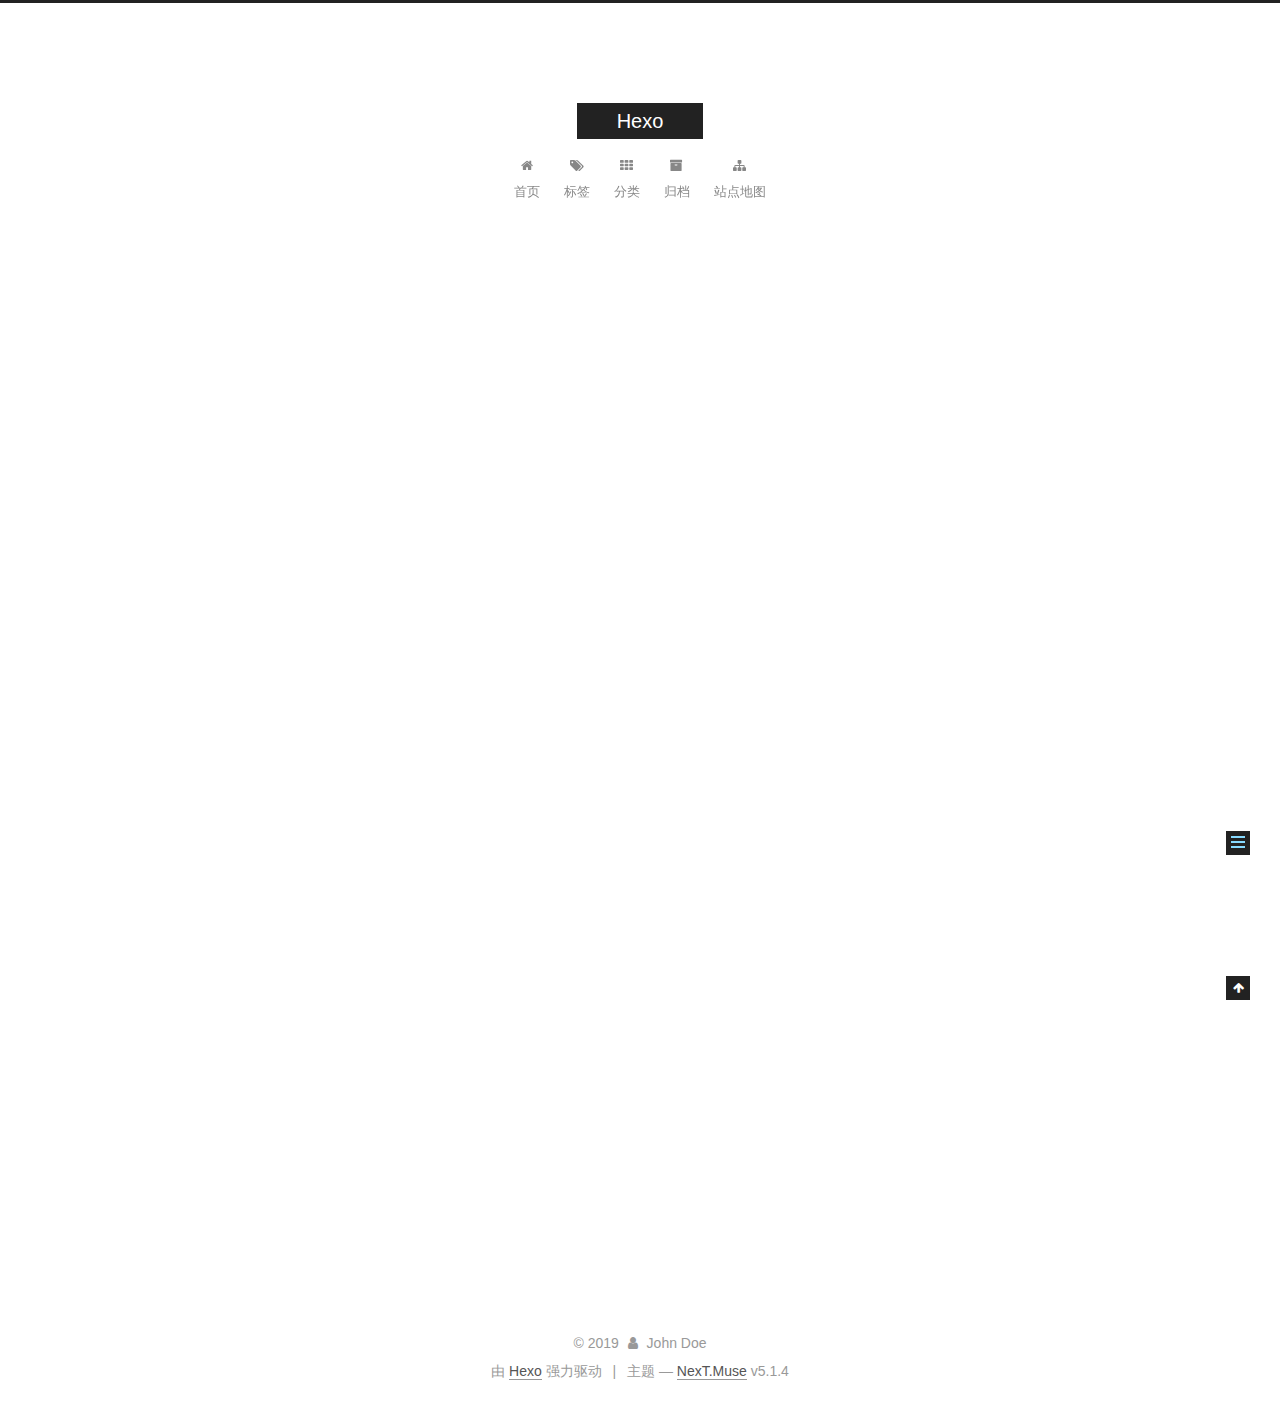
<file: 2019/02/20/hello-world/index.html>
<!DOCTYPE html>



  


<html class="theme-next muse use-motion" lang="zh-Hans">
<head><meta name="generator" content="Hexo 3.8.0">
  <meta charset="UTF-8">
<meta http-equiv="X-UA-Compatible" content="IE=edge">
<meta name="viewport" content="width=device-width, initial-scale=1, maximum-scale=1">
<meta name="theme-color" content="#222">









<meta http-equiv="Cache-Control" content="no-transform">
<meta http-equiv="Cache-Control" content="no-siteapp">
















  
  
  <link href="/lib/fancybox/source/jquery.fancybox.css?v=2.1.5" rel="stylesheet" type="text/css">







<link href="/lib/font-awesome/css/font-awesome.min.css?v=4.6.2" rel="stylesheet" type="text/css">

<link href="/css/main.css?v=5.1.4" rel="stylesheet" type="text/css">


  <link rel="apple-touch-icon" sizes="180x180" href="/images/apple-touch-icon-next.png?v=5.1.4">


  <link rel="icon" type="image/png" sizes="32x32" href="/images/favicon-32x32-next.png?v=5.1.4">


  <link rel="icon" type="image/png" sizes="16x16" href="/images/favicon-16x16-next.png?v=5.1.4">


  <link rel="mask-icon" href="/images/logo.svg?v=5.1.4" color="#222">





  <meta name="keywords" content="Hexo, NexT">










<meta name="description" content="Welcome to Hexo! This is your very first post. Check documentation for more info. If you get any problems when using Hexo, you can find the answer in troubleshooting or you can ask me on GitHub. Quick">
<meta property="og:type" content="article">
<meta property="og:title" content="Hello World">
<meta property="og:url" content="http://yoursite.com/2019/02/20/hello-world/index.html">
<meta property="og:site_name" content="Hexo">
<meta property="og:description" content="Welcome to Hexo! This is your very first post. Check documentation for more info. If you get any problems when using Hexo, you can find the answer in troubleshooting or you can ask me on GitHub. Quick">
<meta property="og:locale" content="zh-Hans">
<meta property="og:updated_time" content="2019-02-20T08:25:00.685Z">
<meta name="twitter:card" content="summary">
<meta name="twitter:title" content="Hello World">
<meta name="twitter:description" content="Welcome to Hexo! This is your very first post. Check documentation for more info. If you get any problems when using Hexo, you can find the answer in troubleshooting or you can ask me on GitHub. Quick">



<script type="text/javascript" id="hexo.configurations">
  var NexT = window.NexT || {};
  var CONFIG = {
    root: '/',
    scheme: 'Muse',
    version: '5.1.4',
    sidebar: {"position":"right","display":"post","offset":12,"b2t":false,"scrollpercent":false,"onmobile":false},
    fancybox: true,
    tabs: true,
    motion: {"enable":true,"async":false,"transition":{"post_block":"fadeIn","post_header":"slideDownIn","post_body":"slideDownIn","coll_header":"slideLeftIn","sidebar":"slideUpIn"}},
    duoshuo: {
      userId: '0',
      author: '博主'
    },
    algolia: {
      applicationID: '',
      apiKey: '',
      indexName: '',
      hits: {"per_page":10},
      labels: {"input_placeholder":"Search for Posts","hits_empty":"We didn't find any results for the search: ${query}","hits_stats":"${hits} results found in ${time} ms"}
    }
  };
</script>



  <link rel="canonical" href="http://yoursite.com/2019/02/20/hello-world/">





  <title>Hello World | Hexo</title>
  








</head>

<body itemscope itemtype="http://schema.org/WebPage" lang="zh-Hans">

  
  
    
  

  <div class="container sidebar-position-right page-post-detail">
    <div class="headband"></div>

    <header id="header" class="header" itemscope itemtype="http://schema.org/WPHeader">
      <div class="header-inner"><div class="site-brand-wrapper">
  <div class="site-meta ">
    

    <div class="custom-logo-site-title">
      <a href="/" class="brand" rel="start">
        <span class="logo-line-before"><i></i></span>
        <span class="site-title">Hexo</span>
        <span class="logo-line-after"><i></i></span>
      </a>
    </div>
      
        <p class="site-subtitle"></p>
      
  </div>

  <div class="site-nav-toggle">
    <button>
      <span class="btn-bar"></span>
      <span class="btn-bar"></span>
      <span class="btn-bar"></span>
    </button>
  </div>
</div>

<nav class="site-nav">
  

  
    <ul id="menu" class="menu">
      
        
        <li class="menu-item menu-item-home">
          <a href="/" rel="section">
            
              <i class="menu-item-icon fa fa-fw fa-home"></i> <br>
            
            首页
          </a>
        </li>
      
        
        <li class="menu-item menu-item-tags">
          <a href="/tags/" rel="section">
            
              <i class="menu-item-icon fa fa-fw fa-tags"></i> <br>
            
            标签
          </a>
        </li>
      
        
        <li class="menu-item menu-item-categories">
          <a href="/categories/" rel="section">
            
              <i class="menu-item-icon fa fa-fw fa-th"></i> <br>
            
            分类
          </a>
        </li>
      
        
        <li class="menu-item menu-item-archives">
          <a href="/archives/" rel="section">
            
              <i class="menu-item-icon fa fa-fw fa-archive"></i> <br>
            
            归档
          </a>
        </li>
      
        
        <li class="menu-item menu-item-sitemap">
          <a href="/sitemap.xml" rel="section">
            
              <i class="menu-item-icon fa fa-fw fa-sitemap"></i> <br>
            
            站点地图
          </a>
        </li>
      

      
    </ul>
  

  
</nav>



 </div>
    </header>

    <main id="main" class="main">
      <div class="main-inner">
        <div class="content-wrap">
          <div id="content" class="content">
            

  <div id="posts" class="posts-expand">
    

  

  
  
  

  <article class="post post-type-normal" itemscope itemtype="http://schema.org/Article">
  
  
  
  <div class="post-block">
    <link itemprop="mainEntityOfPage" href="http://yoursite.com/2019/02/20/hello-world/">

    <span hidden itemprop="author" itemscope itemtype="http://schema.org/Person">
      <meta itemprop="name" content="John Doe">
      <meta itemprop="description" content>
      <meta itemprop="image" content="/images/avatar.png">
    </span>

    <span hidden itemprop="publisher" itemscope itemtype="http://schema.org/Organization">
      <meta itemprop="name" content="Hexo">
    </span>

    
      <header class="post-header">

        
        
          <h1 class="post-title" itemprop="name headline">Hello World</h1>
        

        <div class="post-meta">
          <span class="post-time">
            
              <span class="post-meta-item-icon">
                <i class="fa fa-calendar-o"></i>
              </span>
              
                <span class="post-meta-item-text">发表于</span>
              
              <time title="创建于" itemprop="dateCreated datePublished" datetime="2019-02-20T08:25:00+00:00">
                2019-02-20
              </time>
            

            

            
          </span>

          

          
            
          

          
          

          

          

          

        </div>
      </header>
    

    
    
    
    <div class="post-body" itemprop="articleBody">

      
      

      
        <p>Welcome to <a href="https://hexo.io/" target="_blank" rel="noopener">Hexo</a>! This is your very first post. Check <a href="https://hexo.io/docs/" target="_blank" rel="noopener">documentation</a> for more info. If you get any problems when using Hexo, you can find the answer in <a href="https://hexo.io/docs/troubleshooting.html" target="_blank" rel="noopener">troubleshooting</a> or you can ask me on <a href="https://github.com/hexojs/hexo/issues" target="_blank" rel="noopener">GitHub</a>.</p>
<h2 id="Quick-Start"><a href="#Quick-Start" class="headerlink" title="Quick Start"></a>Quick Start</h2><h3 id="Create-a-new-post"><a href="#Create-a-new-post" class="headerlink" title="Create a new post"></a>Create a new post</h3><figure class="highlight bash"><table><tr><td class="gutter"><pre><span class="line">1</span><br></pre></td><td class="code"><pre><span class="line">$ hexo new <span class="string">"My New Post"</span></span><br></pre></td></tr></table></figure>
<p>More info: <a href="https://hexo.io/docs/writing.html" target="_blank" rel="noopener">Writing</a></p>
<h3 id="Run-server"><a href="#Run-server" class="headerlink" title="Run server"></a>Run server</h3><figure class="highlight bash"><table><tr><td class="gutter"><pre><span class="line">1</span><br></pre></td><td class="code"><pre><span class="line">$ hexo server</span><br></pre></td></tr></table></figure>
<p>More info: <a href="https://hexo.io/docs/server.html" target="_blank" rel="noopener">Server</a></p>
<h3 id="Generate-static-files"><a href="#Generate-static-files" class="headerlink" title="Generate static files"></a>Generate static files</h3><figure class="highlight bash"><table><tr><td class="gutter"><pre><span class="line">1</span><br></pre></td><td class="code"><pre><span class="line">$ hexo generate</span><br></pre></td></tr></table></figure>
<p>More info: <a href="https://hexo.io/docs/generating.html" target="_blank" rel="noopener">Generating</a></p>
<h3 id="Deploy-to-remote-sites"><a href="#Deploy-to-remote-sites" class="headerlink" title="Deploy to remote sites"></a>Deploy to remote sites</h3><figure class="highlight bash"><table><tr><td class="gutter"><pre><span class="line">1</span><br></pre></td><td class="code"><pre><span class="line">$ hexo deploy</span><br></pre></td></tr></table></figure>
<p>More info: <a href="https://hexo.io/docs/deployment.html" target="_blank" rel="noopener">Deployment</a></p>

      
    </div>
    
    
    

    

    

    

    <footer class="post-footer">
      

      
      
      

      

      
      
    </footer>
  </div>
  
  
  
  </article>



    <div class="post-spread">
      
    </div>
  </div>


          </div>
          


          

  



        </div>
        
          
  
  <div class="sidebar-toggle">
    <div class="sidebar-toggle-line-wrap">
      <span class="sidebar-toggle-line sidebar-toggle-line-first"></span>
      <span class="sidebar-toggle-line sidebar-toggle-line-middle"></span>
      <span class="sidebar-toggle-line sidebar-toggle-line-last"></span>
    </div>
  </div>

  <aside id="sidebar" class="sidebar">
    
    <div class="sidebar-inner">

      

      
        <ul class="sidebar-nav motion-element">
          <li class="sidebar-nav-toc sidebar-nav-active" data-target="post-toc-wrap">
            文章目录
          </li>
          <li class="sidebar-nav-overview" data-target="site-overview-wrap">
            站点概览
          </li>
        </ul>
      

      <section class="site-overview-wrap sidebar-panel">
        <div class="site-overview">
          <div class="site-author motion-element" itemprop="author" itemscope itemtype="http://schema.org/Person">
            
              <img class="site-author-image" itemprop="image" src="/images/avatar.png" alt="John Doe">
            
              <p class="site-author-name" itemprop="name">John Doe</p>
              <p class="site-description motion-element" itemprop="description"></p>
          </div>

          <nav class="site-state motion-element">

            
              <div class="site-state-item site-state-posts">
              
                <a href="/archives/">
              
                  <span class="site-state-item-count">1</span>
                  <span class="site-state-item-name">日志</span>
                </a>
              </div>
            

            

            

          </nav>

          

          

          
          

          
          

          

        </div>
      </section>

      
      <!--noindex-->
        <section class="post-toc-wrap motion-element sidebar-panel sidebar-panel-active">
          <div class="post-toc">

            
              
            

            
              <div class="post-toc-content"><ol class="nav"><li class="nav-item nav-level-2"><a class="nav-link" href="#Quick-Start"><span class="nav-number">1.</span> <span class="nav-text">Quick Start</span></a><ol class="nav-child"><li class="nav-item nav-level-3"><a class="nav-link" href="#Create-a-new-post"><span class="nav-number">1.1.</span> <span class="nav-text">Create a new post</span></a></li><li class="nav-item nav-level-3"><a class="nav-link" href="#Run-server"><span class="nav-number">1.2.</span> <span class="nav-text">Run server</span></a></li><li class="nav-item nav-level-3"><a class="nav-link" href="#Generate-static-files"><span class="nav-number">1.3.</span> <span class="nav-text">Generate static files</span></a></li><li class="nav-item nav-level-3"><a class="nav-link" href="#Deploy-to-remote-sites"><span class="nav-number">1.4.</span> <span class="nav-text">Deploy to remote sites</span></a></li></ol></li></ol></div>
            

          </div>
        </section>
      <!--/noindex-->
      

      

    </div>
  </aside>


        
      </div>
    </main>

    <footer id="footer" class="footer">
      <div class="footer-inner">
        <div class="copyright">&copy; <span itemprop="copyrightYear">2019</span>
  <span class="with-love">
    <i class="fa fa-user"></i>
  </span>
  <span class="author" itemprop="copyrightHolder">John Doe</span>

  
</div>


  <div class="powered-by">由 <a class="theme-link" target="_blank" href="https://hexo.io">Hexo</a> 强力驱动</div>



  <span class="post-meta-divider">|</span>



  <div class="theme-info">主题 &mdash; <a class="theme-link" target="_blank" href="https://github.com/iissnan/hexo-theme-next">NexT.Muse</a> v5.1.4</div>




        







        
      </div>
    </footer>

    
      <div class="back-to-top">
        <i class="fa fa-arrow-up"></i>
        
      </div>
    

    

  </div>

  

<script type="text/javascript">
  if (Object.prototype.toString.call(window.Promise) !== '[object Function]') {
    window.Promise = null;
  }
</script>









  












  
  
    <script type="text/javascript" src="/lib/jquery/index.js?v=2.1.3"></script>
  

  
  
    <script type="text/javascript" src="/lib/fastclick/lib/fastclick.min.js?v=1.0.6"></script>
  

  
  
    <script type="text/javascript" src="/lib/jquery_lazyload/jquery.lazyload.js?v=1.9.7"></script>
  

  
  
    <script type="text/javascript" src="/lib/velocity/velocity.min.js?v=1.2.1"></script>
  

  
  
    <script type="text/javascript" src="/lib/velocity/velocity.ui.min.js?v=1.2.1"></script>
  

  
  
    <script type="text/javascript" src="/lib/fancybox/source/jquery.fancybox.pack.js?v=2.1.5"></script>
  


  


  <script type="text/javascript" src="/js/src/utils.js?v=5.1.4"></script>

  <script type="text/javascript" src="/js/src/motion.js?v=5.1.4"></script>



  
  

  
  <script type="text/javascript" src="/js/src/scrollspy.js?v=5.1.4"></script>
<script type="text/javascript" src="/js/src/post-details.js?v=5.1.4"></script>



  


  <script type="text/javascript" src="/js/src/bootstrap.js?v=5.1.4"></script>



  


  




	





  





  












  





  

  

  

  
  

  

  

  

</body>
</html>
</file>
<file: css/main.css>
/* normalize.css v3.0.2 | MIT License | git.io/normalize */
html {
  font-family: sans-serif; /* 1 */
  -ms-text-size-adjust: 100%; /* 2 */
  -webkit-text-size-adjust: 100%; /* 2 */
}
body {
  margin: 0;
}
article,
aside,
details,
figcaption,
figure,
footer,
header,
hgroup,
main,
menu,
nav,
section,
summary {
  display: block;
}
audio,
canvas,
progress,
video {
  display: inline-block; /* 1 */
  vertical-align: baseline; /* 2 */
}
audio:not([controls]) {
  display: none;
  height: 0;
}
[hidden],
template {
  display: none;
}
a {
  background-color: transparent;
}
a:active,
a:hover {
  outline: 0;
}
abbr[title] {
  border-bottom: 1px dotted;
}
b,
strong {
  font-weight: bold;
}
dfn {
  font-style: italic;
}
h1 {
  font-size: 2em;
  margin: 0.67em 0;
}
mark {
  background: #ff0;
  color: #000;
}
small {
  font-size: 80%;
}
sub,
sup {
  font-size: 75%;
  line-height: 0;
  position: relative;
  vertical-align: baseline;
}
sup {
  top: -0.5em;
}
sub {
  bottom: -0.25em;
}
img {
  border: 0;
}
svg:not(:root) {
  overflow: hidden;
}
figure {
  margin: 1em 40px;
}
hr {
  -moz-box-sizing: content-box;
  box-sizing: content-box;
  height: 0;
}
pre {
  overflow: auto;
}
code,
kbd,
pre,
samp {
  font-family: monospace, monospace;
  font-size: 1em;
}
button,
input,
optgroup,
select,
textarea {
  color: inherit; /* 1 */
  font: inherit; /* 2 */
  margin: 0; /* 3 */
}
button {
  overflow: visible;
}
button,
select {
  text-transform: none;
}
button,
html input[type="button"],
input[type="reset"],
input[type="submit"] {
  -webkit-appearance: button; /* 2 */
  cursor: pointer; /* 3 */
}
button[disabled],
html input[disabled] {
  cursor: default;
}
button::-moz-focus-inner,
input::-moz-focus-inner {
  border: 0;
  padding: 0;
}
input {
  line-height: normal;
}
input[type="checkbox"],
input[type="radio"] {
  box-sizing: border-box; /* 1 */
  padding: 0; /* 2 */
}
input[type="number"]::-webkit-inner-spin-button,
input[type="number"]::-webkit-outer-spin-button {
  height: auto;
}
input[type="search"] {
  -webkit-appearance: textfield; /* 1 */
  -moz-box-sizing: content-box;
  -webkit-box-sizing: content-box; /* 2 */
  box-sizing: content-box;
}
input[type="search"]::-webkit-search-cancel-button,
input[type="search"]::-webkit-search-decoration {
  -webkit-appearance: none;
}
fieldset {
  border: 1px solid #c0c0c0;
  margin: 0 2px;
  padding: 0.35em 0.625em 0.75em;
}
legend {
  border: 0; /* 1 */
  padding: 0; /* 2 */
}
textarea {
  overflow: auto;
}
optgroup {
  font-weight: bold;
}
table {
  border-collapse: collapse;
  border-spacing: 0;
}
td,
th {
  padding: 0;
}
::selection {
  background: #262a30;
  color: #fff;
}
body {
  position: relative;
  font-family: 'Lato', "PingFang SC", "Microsoft YaHei", sans-serif;
  font-size: 14px;
  line-height: 2;
  color: #555;
  background: #fff;
}
@media (max-width: 767px) {
  body {
    padding-right: 0 !important;
  }
}
@media (min-width: 768px) and (max-width: 991px) {
  body {
    padding-right: 0 !important;
  }
}
@media (min-width: 1600px) {
  body {
    font-size: 16px;
  }
}
h1,
h2,
h3,
h4,
h5,
h6 {
  margin: 0;
  padding: 0;
  font-weight: bold;
  line-height: 1.5;
  font-family: 'Lato', "PingFang SC", "Microsoft YaHei", sans-serif;
}
h2,
h3,
h4,
h5,
h6 {
  margin: 20px 0 15px;
}
h1 {
  font-size: 22px;
}
@media (max-width: 767px) {
  h1 {
    font-size: 18px;
  }
}
h2 {
  font-size: 20px;
}
@media (max-width: 767px) {
  h2 {
    font-size: 16px;
  }
}
h3 {
  font-size: 18px;
}
@media (max-width: 767px) {
  h3 {
    font-size: 14px;
  }
}
h4 {
  font-size: 16px;
}
@media (max-width: 767px) {
  h4 {
    font-size: 12px;
  }
}
h5 {
  font-size: 14px;
}
@media (max-width: 767px) {
  h5 {
    font-size: 10px;
  }
}
h6 {
  font-size: 12px;
}
@media (max-width: 767px) {
  h6 {
    font-size: 8px;
  }
}
p {
  margin: 0 0 20px 0;
}
a {
  color: #555;
  text-decoration: none;
  outline: none;
  border-bottom: 1px solid #999;
  word-wrap: break-word;
}
a:hover {
  color: #222;
  border-bottom-color: #222;
}
blockquote {
  margin: 0;
  padding: 0;
}
img {
  display: block;
  margin: auto;
  max-width: 100%;
  height: auto;
}
hr {
  margin: 40px 0;
  height: 3px;
  border: none;
  background-color: #ddd;
  background-image: repeating-linear-gradient(-45deg, #fff, #fff 4px, transparent 4px, transparent 8px);
}
blockquote {
  padding: 0 15px;
  color: #666;
  border-left: 4px solid #ddd;
}
blockquote cite::before {
  content: "-";
  padding: 0 5px;
}
dt {
  font-weight: 700;
}
dd {
  margin: 0;
  padding: 0;
}
kbd {
  border: 1px solid #ccc;
  border-radius: 0.2em;
  box-shadow: 0.1em 0.1em 0.2em rgba(0,0,0,0.1);
  background-color: #f9f9f9;
  font-family: inherit;
  background-image: -webkit-linear-gradient(top, #eee, #fff, #eee);
  padding: 0.1em 0.3em;
  white-space: nowrap;
}
.text-left {
  text-align: left;
}
.text-center {
  text-align: center;
}
.text-right {
  text-align: right;
}
.text-justify {
  text-align: justify;
}
.text-nowrap {
  white-space: nowrap;
}
.text-lowercase {
  text-transform: lowercase;
}
.text-uppercase {
  text-transform: uppercase;
}
.text-capitalize {
  text-transform: capitalize;
}
.center-block {
  display: block;
  margin-left: auto;
  margin-right: auto;
}
.clearfix:before,
.clearfix:after {
  content: " ";
  display: table;
}
.clearfix:after {
  clear: both;
}
.pullquote {
  width: 45%;
}
.pullquote.left {
  float: left;
  margin-left: 5px;
  margin-right: 10px;
}
.pullquote.right {
  float: right;
  margin-left: 10px;
  margin-right: 5px;
}
.affix.affix.affix {
  position: fixed;
}
.translation {
  margin-top: -20px;
  font-size: 14px;
  color: #999;
}
.scrollbar-measure {
  width: 100px;
  height: 100px;
  overflow: scroll;
  position: absolute;
  top: -9999px;
}
.use-motion .motion-element {
  opacity: 0;
}
table {
  margin: 20px 0;
  width: 100%;
  border-collapse: collapse;
  border-spacing: 0;
  border: 1px solid #ddd;
  font-size: 14px;
  table-layout: fixed;
  word-wrap: break-all;
}
table>tbody>tr:nth-of-type(odd) {
  background-color: #f9f9f9;
}
table>tbody>tr:hover {
  background-color: #f5f5f5;
}
caption,
th,
td {
  padding: 8px;
  text-align: left;
  vertical-align: middle;
  font-weight: normal;
}
th,
td {
  border-bottom: 3px solid #ddd;
  border-right: 1px solid #eee;
}
th {
  padding-bottom: 10px;
  font-weight: 700;
}
td {
  border-bottom-width: 1px;
}
html,
body {
  height: 100%;
}
.container {
  position: relative;
  min-height: 100%;
}
.header-inner {
  margin: 0 auto;
  padding: 100px 0 70px;
  width: 700px;
}
@media (min-width: 1600px) {
  .container .header-inner {
    width: 900px;
  }
}
.main {
  padding-bottom: 150px;
}
.main-inner {
  margin: 0 auto;
  width: 700px;
}
@media (min-width: 1600px) {
  .container .main-inner {
    width: 900px;
  }
}
.footer {
  position: absolute;
  left: 0;
  bottom: 0;
  width: 100%;
  min-height: 50px;
}
.footer-inner {
  box-sizing: border-box;
  margin: 20px auto;
  width: 700px;
}
@media (min-width: 1600px) {
  .container .footer-inner {
    width: 900px;
  }
}
pre,
.highlight {
  overflow: auto;
  margin: 20px 0;
  padding: 0;
  font-size: 13px;
  color: #4d4d4c;
  background: #f7f7f7;
  line-height: 1.6;
}
pre,
code {
  font-family: consolas, Menlo, "PingFang SC", "Microsoft YaHei", monospace;
}
code {
  padding: 2px 4px;
  word-wrap: break-word;
  color: #555;
  background: #eee;
  border-radius: 3px;
  font-size: 13px;
}
pre {
  padding: 10px;
}
pre code {
  padding: 0;
  color: #4d4d4c;
  background: none;
  text-shadow: none;
}
.highlight {
  border-radius: 1px;
}
.highlight pre {
  border: none;
  margin: 0;
  padding: 10px 0;
}
.highlight table {
  margin: 0;
  width: auto;
  border: none;
}
.highlight td {
  border: none;
  padding: 0;
}
.highlight figcaption {
  font-size: 1em;
  color: #4d4d4c;
  line-height: 1em;
  margin-bottom: 1em;
}
.highlight figcaption:before,
.highlight figcaption:after {
  content: " ";
  display: table;
}
.highlight figcaption:after {
  clear: both;
}
.highlight figcaption a {
  float: right;
  color: #4d4d4c;
}
.highlight figcaption a:hover {
  border-bottom-color: #4d4d4c;
}
.highlight .gutter pre {
  padding-left: 10px;
  padding-right: 10px;
  color: #869194;
  text-align: right;
  background-color: #eff2f3;
}
.highlight .code pre {
  width: 100%;
  padding-left: 10px;
  padding-right: 10px;
  background-color: #f7f7f7;
}
.highlight .line {
  height: 20px;
}
.gutter {
  -webkit-user-select: none;
  -moz-user-select: none;
  -ms-user-select: none;
  user-select: none;
}
.gist table {
  width: auto;
}
.gist table td {
  border: none;
}
pre .deletion {
  background: #fdd;
}
pre .addition {
  background: #dfd;
}
pre .meta {
  color: #8959a8;
}
pre .comment {
  color: #8e908c;
}
pre .variable,
pre .attribute,
pre .tag,
pre .regexp,
pre .ruby .constant,
pre .xml .tag .title,
pre .xml .pi,
pre .xml .doctype,
pre .html .doctype,
pre .css .id,
pre .css .class,
pre .css .pseudo {
  color: #c82829;
}
pre .number,
pre .preprocessor,
pre .built_in,
pre .literal,
pre .params,
pre .constant,
pre .command {
  color: #f5871f;
}
pre .ruby .class .title,
pre .css .rules .attribute,
pre .string,
pre .value,
pre .inheritance,
pre .header,
pre .ruby .symbol,
pre .xml .cdata,
pre .special,
pre .number,
pre .formula {
  color: #718c00;
}
pre .title,
pre .css .hexcolor {
  color: #3e999f;
}
pre .function,
pre .python .decorator,
pre .python .title,
pre .ruby .function .title,
pre .ruby .title .keyword,
pre .perl .sub,
pre .javascript .title,
pre .coffeescript .title {
  color: #4271ae;
}
pre .keyword,
pre .javascript .function {
  color: #8959a8;
}
.full-image.full-image.full-image.full-image {
  border: none;
  max-width: 100%;
  width: auto;
  margin: 20px auto 25px;
}
@media (min-width: 992px) {
  .full-image.full-image.full-image.full-image {
    max-width: none;
    width: 110%;
    margin: 25px -5%;
  }
}
.blockquote-center,
.page-home .post-type-quote blockquote,
.page-post-detail .post-type-quote blockquote {
  position: relative;
  margin: 40px 0;
  padding: 0;
  border-left: none;
  text-align: center;
}
.blockquote-center::before,
.page-home .post-type-quote blockquote::before,
.page-post-detail .post-type-quote blockquote::before,
.blockquote-center::after,
.page-home .post-type-quote blockquote::after,
.page-post-detail .post-type-quote blockquote::after {
  position: absolute;
  content: ' ';
  display: block;
  width: 100%;
  height: 24px;
  opacity: 0.2;
  background-repeat: no-repeat;
  background-position: 0 -6px;
  background-size: 22px 22px;
}
.blockquote-center::before,
.page-home .post-type-quote blockquote::before,
.page-post-detail .post-type-quote blockquote::before {
  top: -20px;
  background-image: url("../images/quote-l.svg");
  border-top: 1px solid #ccc;
}
.blockquote-center::after,
.page-home .post-type-quote blockquote::after,
.page-post-detail .post-type-quote blockquote::after {
  bottom: -20px;
  background-image: url("../images/quote-r.svg");
  border-bottom: 1px solid #ccc;
  background-position: 100% 8px;
}
.blockquote-center p,
.page-home .post-type-quote blockquote p,
.page-post-detail .post-type-quote blockquote p,
.blockquote-center div,
.page-home .post-type-quote blockquote div,
.page-post-detail .post-type-quote blockquote div {
  text-align: center;
}
.post .post-body .group-picture img {
  box-sizing: border-box;
  padding: 0 3px;
  border: none;
}
.post .group-picture-row {
  overflow: hidden;
  margin-top: 6px;
}
.post .group-picture-row:first-child {
  margin-top: 0;
}
.post .group-picture-column {
  float: left;
}
.page-post-detail .post-body .group-picture-column {
  float: none;
  margin-top: 10px;
  width: auto !important;
}
.page-post-detail .post-body .group-picture-column img {
  margin: 0 auto;
}
.page-archive .group-picture-container {
  overflow: hidden;
}
.page-archive .group-picture-row {
  float: left;
}
.page-archive .group-picture-row:first-child {
  margin-top: 6px;
}
.page-archive .group-picture-column {
  max-width: 150px;
  max-height: 150px;
}
.post-body .note {
  position: relative;
  padding: 15px;
  margin-bottom: 20px;
  border: 1px solid #eee;
  border-left-width: 5px;
  border-radius: 3px;
}
.post-body .note h2,
.post-body .note h3,
.post-body .note h4,
.post-body .note h5,
.post-body .note h6 {
  margin-top: 0;
  margin-bottom: 0;
  border-bottom: initial;
  padding-top: 0 !important;
}
.post-body .note p:first-child,
.post-body .note ul:first-child,
.post-body .note ol:first-child,
.post-body .note table:first-child,
.post-body .note pre:first-child,
.post-body .note blockquote:first-child {
  margin-top: 0;
}
.post-body .note p:last-child,
.post-body .note ul:last-child,
.post-body .note ol:last-child,
.post-body .note table:last-child,
.post-body .note pre:last-child,
.post-body .note blockquote:last-child {
  margin-bottom: 0;
}
.post-body .note.default {
  border-left-color: #777;
}
.post-body .note.default h2,
.post-body .note.default h3,
.post-body .note.default h4,
.post-body .note.default h5,
.post-body .note.default h6 {
  color: #777;
}
.post-body .note.primary {
  border-left-color: #6f42c1;
}
.post-body .note.primary h2,
.post-body .note.primary h3,
.post-body .note.primary h4,
.post-body .note.primary h5,
.post-body .note.primary h6 {
  color: #6f42c1;
}
.post-body .note.info {
  border-left-color: #428bca;
}
.post-body .note.info h2,
.post-body .note.info h3,
.post-body .note.info h4,
.post-body .note.info h5,
.post-body .note.info h6 {
  color: #428bca;
}
.post-body .note.success {
  border-left-color: #5cb85c;
}
.post-body .note.success h2,
.post-body .note.success h3,
.post-body .note.success h4,
.post-body .note.success h5,
.post-body .note.success h6 {
  color: #5cb85c;
}
.post-body .note.warning {
  border-left-color: #f0ad4e;
}
.post-body .note.warning h2,
.post-body .note.warning h3,
.post-body .note.warning h4,
.post-body .note.warning h5,
.post-body .note.warning h6 {
  color: #f0ad4e;
}
.post-body .note.danger {
  border-left-color: #d9534f;
}
.post-body .note.danger h2,
.post-body .note.danger h3,
.post-body .note.danger h4,
.post-body .note.danger h5,
.post-body .note.danger h6 {
  color: #d9534f;
}
.post-body .label {
  display: inline;
  padding: 0 2px;
  white-space: nowrap;
}
.post-body .label.default {
  background-color: #f0f0f0;
}
.post-body .label.primary {
  background-color: #efe6f7;
}
.post-body .label.info {
  background-color: #e5f2f8;
}
.post-body .label.success {
  background-color: #e7f4e9;
}
.post-body .label.warning {
  background-color: #fcf6e1;
}
.post-body .label.danger {
  background-color: #fae8eb;
}
.post-body .tabs {
  position: relative;
  display: block;
  margin-bottom: 20px;
  padding-top: 10px;
}
.post-body .tabs ul.nav-tabs {
  margin: 0;
  padding: 0;
  display: flex;
  margin-bottom: -1px;
}
@media (max-width: 413px) {
  .post-body .tabs ul.nav-tabs {
    display: block;
    margin-bottom: 5px;
  }
}
.post-body .tabs ul.nav-tabs li.tab {
  list-style-type: none !important;
  margin: 0 0.25em 0 0;
  border-top: 3px solid transparent;
  border-left: 1px solid transparent;
  border-right: 1px solid transparent;
}
@media (max-width: 413px) {
  .post-body .tabs ul.nav-tabs li.tab {
    margin: initial;
    border-top: 1px solid transparent;
    border-left: 3px solid transparent;
    border-right: 1px solid transparent;
    border-bottom: 1px solid transparent;
  }
}
.post-body .tabs ul.nav-tabs li.tab a {
  outline: 0;
  border-bottom: initial;
  display: block;
  line-height: 1.8em;
  padding: 0.25em 0.75em;
  transition-duration: 0.2s;
  transition-timing-function: ease-out;
  transition-delay: 0s;
}
.post-body .tabs ul.nav-tabs li.tab a i {
  width: 1.285714285714286em;
}
.post-body .tabs ul.nav-tabs li.tab.active {
  border-top: 3px solid #fc6423;
  border-left: 1px solid #ddd;
  border-right: 1px solid #ddd;
  background-color: #fff;
}
@media (max-width: 413px) {
  .post-body .tabs ul.nav-tabs li.tab.active {
    border-top: 1px solid #ddd;
    border-left: 3px solid #fc6423;
    border-right: 1px solid #ddd;
    border-bottom: 1px solid #ddd;
  }
}
.post-body .tabs ul.nav-tabs li.tab.active a {
  cursor: default;
  color: #555;
}
.post-body .tabs .tab-content {
  background-color: #fff;
}
.post-body .tabs .tab-content .tab-pane {
  border: 1px solid #ddd;
  padding: 20px 20px 0 20px;
}
.post-body .tabs .tab-content .tab-pane:not(.active) {
  display: none !important;
}
.post-body .tabs .tab-content .tab-pane.active {
  display: block !important;
}
.btn {
  display: inline-block;
  padding: 0 20px;
  font-size: 14px;
  color: #fff;
  background: #222;
  border: 2px solid #222;
  text-decoration: none;
  border-radius: 0;
  transition-property: background-color;
  transition-duration: 0.2s;
  transition-timing-function: ease-in-out;
  transition-delay: 0s;
  line-height: 2;
}
.btn:hover {
  border-color: #222;
  color: #222;
  background: #fff;
}
.btn +.btn {
  margin: 0 0 8px 8px;
}
.btn .fa-fw {
  width: 1.285714285714286em;
  text-align: left;
}
.btn-bar {
  display: block;
  width: 22px;
  height: 2px;
  background: #555;
  border-radius: 1px;
}
.btn-bar+.btn-bar {
  margin-top: 4px;
}
.pagination {
  margin: 120px 0 40px;
  text-align: center;
  border-top: 1px solid #eee;
}
.page-number-basic,
.pagination .prev,
.pagination .next,
.pagination .page-number,
.pagination .space {
  display: inline-block;
  position: relative;
  top: -1px;
  margin: 0 10px;
  padding: 0 11px;
}
@media (max-width: 767px) {
  .page-number-basic,
  .pagination .prev,
  .pagination .next,
  .pagination .page-number,
  .pagination .space {
    margin: 0 5px;
  }
}
.pagination .prev,
.pagination .next,
.pagination .page-number {
  border-bottom: 0;
  border-top: 1px solid #eee;
  transition-property: border-color;
  transition-duration: 0.2s;
  transition-timing-function: ease-in-out;
  transition-delay: 0s;
}
.pagination .prev:hover,
.pagination .next:hover,
.pagination .page-number:hover {
  border-top-color: #222;
}
.pagination .space {
  padding: 0;
  margin: 0;
}
.pagination .prev {
  margin-left: 0;
}
.pagination .next {
  margin-right: 0;
}
.pagination .page-number.current {
  color: #fff;
  background: #ccc;
  border-top-color: #ccc;
}
@media (max-width: 767px) {
  .pagination {
    border-top: none;
  }
  .pagination .prev,
  .pagination .next,
  .pagination .page-number {
    margin-bottom: 10px;
    border-top: 0;
    border-bottom: 1px solid #eee;
    padding: 0 10px;
  }
  .pagination .prev:hover,
  .pagination .next:hover,
  .pagination .page-number:hover {
    border-bottom-color: #222;
  }
}
.comments {
  margin: 60px 20px 0;
}
.tag-cloud {
  text-align: center;
}
.tag-cloud a {
  display: inline-block;
  margin: 10px;
}
.back-to-top {
  box-sizing: border-box;
  position: fixed;
  bottom: -100px;
  right: 30px;
  z-index: 1050;
  padding: 0 6px;
  width: 24px;
  background: #222;
  font-size: 12px;
  opacity: 1;
  color: #fff;
  cursor: pointer;
  text-align: center;
  -webkit-transform: translateZ(0);
  transition-property: bottom;
  transition-duration: 0.2s;
  transition-timing-function: ease-in-out;
  transition-delay: 0s;
}
@media (min-width: 768px) and (max-width: 991px) {
  .back-to-top {
    display: none !important;
  }
}
@media (max-width: 767px) {
  .back-to-top {
    display: none !important;
  }
}
.back-to-top.back-to-top-on {
  bottom: 19px;
}
.header {
  background: transparent;
}
.header-inner {
  position: relative;
}
.headband {
  height: 3px;
  background: #222;
}
.site-meta {
  margin: 0;
  text-align: center;
}
@media (max-width: 767px) {
  .site-meta {
    text-align: center;
  }
}
.brand {
  position: relative;
  display: inline-block;
  padding: 0 40px;
  color: #fff;
  background: #222;
  border-bottom: none;
}
.brand:hover {
  color: #fff;
}
.logo {
  display: inline-block;
  margin-right: 5px;
  line-height: 36px;
  vertical-align: top;
}
.site-title {
  display: inline-block;
  vertical-align: top;
  line-height: 36px;
  font-size: 20px;
  font-weight: normal;
  font-family: 'Lato', "PingFang SC", "Microsoft YaHei", sans-serif;
}
.site-subtitle {
  margin-top: 10px;
  font-size: 13px;
  color: #999;
}
.use-motion .brand {
  opacity: 0;
}
.use-motion .logo,
.use-motion .site-title,
.use-motion .site-subtitle {
  opacity: 0;
  position: relative;
  top: -10px;
}
.site-nav-toggle {
  display: none;
  position: absolute;
  top: 10px;
  left: 10px;
}
@media (max-width: 767px) {
  .site-nav-toggle {
    display: block;
  }
}
.site-nav-toggle button {
  margin-top: 2px;
  padding: 9px 10px;
  background: transparent;
  border: none;
}
@media (max-width: 767px) {
  .site-nav {
    display: none;
    margin: 0 -10px;
    padding: 0 10px;
    clear: both;
    border-top: 1px solid #ddd;
  }
}
@media (min-width: 768px) and (max-width: 991px) {
  .site-nav {
    display: block !important;
  }
}
@media (min-width: 992px) {
  .site-nav {
    display: block !important;
  }
}
.menu {
  margin-top: 20px;
  padding-left: 0;
  text-align: center;
}
.menu .menu-item {
  display: inline-block;
  margin: 0 10px;
  list-style: none;
}
@media screen and (max-width: 767px) {
  .menu .menu-item {
    margin-top: 10px;
  }
}
.menu .menu-item a {
  display: block;
  font-size: 13px;
  line-height: inherit;
  border-bottom: 1px solid transparent;
  transition-property: border-color;
  transition-duration: 0.2s;
  transition-timing-function: ease-in-out;
  transition-delay: 0s;
}
.menu .menu-item a:hover {
  border-bottom-color: #222;
}
.menu .menu-item .fa {
  margin-right: 5px;
}
.use-motion .menu-item {
  opacity: 0;
}
.post-body {
  font-family: 'Lato', "PingFang SC", "Microsoft YaHei", sans-serif;
}
@media (max-width: 767px) {
  .post-body {
    word-break: break-word;
  }
}
.post-body .fancybox img {
  display: block !important;
  margin: 0 auto;
  cursor: pointer;
  cursor: zoom-in;
  cursor: -webkit-zoom-in;
}
.post-body .image-caption,
.post-body .figure .caption {
  margin: -20px auto 15px;
  text-align: center;
  font-size: 14px;
  color: #999;
  font-weight: bold;
  line-height: 1;
}
.post-sticky-flag {
  display: inline-block;
  font-size: 16px;
  -ms-transform: rotate(30deg);
  -webkit-transform: rotate(30deg);
  -moz-transform: rotate(30deg);
  -ms-transform: rotate(30deg);
  -o-transform: rotate(30deg);
  transform: rotate(30deg);
}
.use-motion .post-block,
.use-motion .pagination,
.use-motion .comments {
  opacity: 0;
}
.use-motion .post-header {
  opacity: 0;
}
.use-motion .post-body {
  opacity: 0;
}
.use-motion .collection-title {
  opacity: 0;
}
.posts-expand {
  padding-top: 40px;
}
@media (max-width: 767px) {
  .posts-expand {
    margin: 0 20px;
  }
  .post-body pre .gutter pre {
    padding-right: 10px;
  }
  .post-body .highlight {
    margin-left: 0px;
    margin-right: 0px;
    padding: 0;
  }
  .post-body .highlight .gutter pre {
    padding-right: 10px;
  }
}
@media (min-width: 992px) {
  .posts-expand .post-body {
    text-align: justify;
  }
}
.posts-expand .post-body h2,
.posts-expand .post-body h3,
.posts-expand .post-body h4,
.posts-expand .post-body h5,
.posts-expand .post-body h6 {
  padding-top: 10px;
}
.posts-expand .post-body h2 .header-anchor,
.posts-expand .post-body h3 .header-anchor,
.posts-expand .post-body h4 .header-anchor,
.posts-expand .post-body h5 .header-anchor,
.posts-expand .post-body h6 .header-anchor {
  float: right;
  margin-left: 10px;
  color: #ccc;
  border-bottom-style: none;
  visibility: hidden;
}
.posts-expand .post-body h2 .header-anchor:hover,
.posts-expand .post-body h3 .header-anchor:hover,
.posts-expand .post-body h4 .header-anchor:hover,
.posts-expand .post-body h5 .header-anchor:hover,
.posts-expand .post-body h6 .header-anchor:hover {
  color: inherit;
}
.posts-expand .post-body h2:hover .header-anchor,
.posts-expand .post-body h3:hover .header-anchor,
.posts-expand .post-body h4:hover .header-anchor,
.posts-expand .post-body h5:hover .header-anchor,
.posts-expand .post-body h6:hover .header-anchor {
  visibility: visible;
}
.posts-expand .post-body ul li {
  list-style: circle;
}
.posts-expand .post-body img {
  box-sizing: border-box;
  margin: auto;
  padding: 3px;
  border: 1px solid #ddd;
}
.posts-expand .post-body .fancybox img {
  margin: 0 auto 25px;
}
@media (max-width: 767px) {
  .posts-collapse {
    margin: 0 20px;
  }
  .posts-collapse .post-title,
  .posts-collapse .post-meta {
    display: block;
    width: auto;
    text-align: left;
  }
}
.posts-collapse {
  position: relative;
  z-index: 1010;
  margin-left: 55px;
}
.posts-collapse::after {
  content: " ";
  position: absolute;
  top: 20px;
  left: 0;
  margin-left: -2px;
  width: 4px;
  height: 100%;
  background: #f5f5f5;
  z-index: -1;
}
@media (max-width: 767px) {
  .posts-collapse {
    margin: 0 20px;
  }
}
.posts-collapse .collection-title {
  position: relative;
  margin: 60px 0;
}
.posts-collapse .collection-title h1,
.posts-collapse .collection-title h2 {
  margin-left: 20px;
}
.posts-collapse .collection-title small {
  color: #bbb;
  margin-left: 5px;
}
.posts-collapse .collection-title::before {
  content: " ";
  position: absolute;
  left: 0;
  top: 50%;
  margin-left: -4px;
  margin-top: -4px;
  width: 8px;
  height: 8px;
  background: #bbb;
  border-radius: 50%;
}
.posts-collapse .post {
  margin: 30px 0;
}
.posts-collapse .post-header {
  position: relative;
  transition-duration: 0.2s;
  transition-timing-function: ease-in-out;
  transition-delay: 0s;
  transition-property: border;
  border-bottom: 1px dashed #ccc;
}
.posts-collapse .post-header::before {
  content: " ";
  position: absolute;
  left: 0;
  top: 12px;
  width: 6px;
  height: 6px;
  margin-left: -4px;
  background: #bbb;
  border-radius: 50%;
  border: 1px solid #fff;
  transition-duration: 0.2s;
  transition-timing-function: ease-in-out;
  transition-delay: 0s;
  transition-property: background;
}
.posts-collapse .post-header:hover {
  border-bottom-color: #666;
}
.posts-collapse .post-header:hover::before {
  background: #222;
}
.posts-collapse .post-meta {
  position: absolute;
  font-size: 12px;
  left: 20px;
  top: 5px;
}
.posts-collapse .post-comments-count {
  display: none;
}
.posts-collapse .post-title {
  margin-left: 60px;
  font-size: 16px;
  font-weight: normal;
  line-height: inherit;
}
.posts-collapse .post-title::after {
  margin-left: 3px;
  opacity: 0.6;
}
.posts-collapse .post-title a {
  color: #666;
  border-bottom: none;
}
.page-home .post-type-quote .post-header,
.page-post-detail .post-type-quote .post-header,
.page-home .post-type-quote .post-tags,
.page-post-detail .post-type-quote .post-tags {
  display: none;
}
.posts-expand .post-title {
  text-align: center;
  word-break: break-word;
  font-weight: 400;
}
.posts-expand .post-title-link {
  display: inline-block;
  position: relative;
  color: #555;
  border-bottom: none;
  line-height: 1.2;
  vertical-align: top;
}
.posts-expand .post-title-link::before {
  content: "";
  position: absolute;
  width: 100%;
  height: 2px;
  bottom: 0;
  left: 0;
  background-color: #000;
  visibility: hidden;
  -webkit-transform: scaleX(0);
  -moz-transform: scaleX(0);
  -ms-transform: scaleX(0);
  -o-transform: scaleX(0);
  transform: scaleX(0);
  transition-duration: 0.2s;
  transition-timing-function: ease-in-out;
  transition-delay: 0s;
}
.posts-expand .post-title-link:hover::before {
  visibility: visible;
  -webkit-transform: scaleX(1);
  -moz-transform: scaleX(1);
  -ms-transform: scaleX(1);
  -o-transform: scaleX(1);
  transform: scaleX(1);
}
.posts-expand .post-title-link .fa {
  font-size: 16px;
}
.posts-expand .post-meta {
  margin: 3px 0 60px 0;
  color: #999;
  font-family: 'Lato', "PingFang SC", "Microsoft YaHei", sans-serif;
  font-size: 12px;
  text-align: center;
}
.posts-expand .post-meta .post-category-list {
  display: inline-block;
  margin: 0;
  padding: 3px;
}
.posts-expand .post-meta .post-category-list-link {
  color: #999;
}
.posts-expand .post-meta .post-description {
  font-size: 14px;
  margin-top: 2px;
}
.post-meta-divider {
  margin: 0 0.5em;
}
.post-meta-item-icon {
  margin-right: 3px;
}
@media (min-width: 768px) and (max-width: 991px) {
  .post-meta-item-icon {
    display: inline-block;
  }
}
@media (max-width: 767px) {
  .post-meta-item-icon {
    display: inline-block;
  }
}
@media (min-width: 768px) and (max-width: 991px) {
  .post-meta-item-text {
    display: none;
  }
}
@media (max-width: 767px) {
  .post-meta-item-text {
    display: none;
  }
}
@media (max-width: 767px) {
  .posts-expand .post-comments-count {
    display: none;
  }
}
.post-button {
  margin-top: 40px;
}
.posts-expand .post-tags {
  margin-top: 40px;
  text-align: center;
}
.posts-expand .post-tags a {
  display: inline-block;
  margin-right: 10px;
  font-size: 13px;
}
.post-nav {
  display: table;
  margin-top: 15px;
  width: 100%;
  border-top: 1px solid #eee;
}
.post-nav-divider {
  display: table-cell;
  width: 10%;
}
.post-nav-item {
  display: table-cell;
  padding: 10px 0 0 0;
  width: 45%;
  vertical-align: top;
}
.post-nav-item a {
  position: relative;
  display: block;
  line-height: 25px;
  font-size: 14px;
  color: #555;
  border-bottom: none;
}
.post-nav-item a:hover {
  color: #222;
  border-bottom: none;
}
.post-nav-item a:active {
  top: 2px;
}
.post-nav-item .fa {
  position: absolute;
  top: 8px;
  left: 0;
  font-size: 12px;
}
.post-nav-next a {
  padding-left: 15px;
}
.post-nav-prev {
  text-align: right;
}
.post-nav-prev a {
  padding-right: 15px;
}
.post-nav-prev .fa {
  right: 0;
  left: auto;
}
.posts-expand .post-eof {
  display: block;
  margin: 80px auto 60px;
  width: 8%;
  height: 1px;
  background: #ccc;
  text-align: center;
}
.post:last-child .post-eof.post-eof.post-eof {
  display: none;
}
.post-gallery {
  display: table;
  table-layout: fixed;
  width: 100%;
  border-collapse: separate;
}
.post-gallery-row {
  display: table-row;
}
.post-gallery .post-gallery-img {
  display: table-cell;
  text-align: center;
  vertical-align: middle;
  border: none;
}
.post-gallery .post-gallery-img img {
  max-width: 100%;
  max-height: 100%;
  border: none;
}
.fancybox-close,
.fancybox-close:hover {
  border: none;
}
.rtl.post-body p,
.rtl.post-body a,
.rtl.post-body h1,
.rtl.post-body h2,
.rtl.post-body h3,
.rtl.post-body h4,
.rtl.post-body h5,
.rtl.post-body h6,
.rtl.post-body li,
.rtl.post-body ul,
.rtl.post-body ol {
  direction: rtl;
  font-family: UKIJ Ekran;
}
.rtl.post-title {
  font-family: UKIJ Ekran;
}
.sidebar {
  position: fixed;
  right: 0;
  top: 0;
  bottom: 0;
  width: 0;
  z-index: 1040;
  box-shadow: inset 0 2px 6px #000;
  background: #222;
  -webkit-transform: translateZ(0);
}
.sidebar a {
  color: #999;
  border-bottom-color: #555;
}
.sidebar a:hover {
  color: #eee;
}
@media (min-width: 768px) and (max-width: 991px) {
  .sidebar {
    display: none !important;
  }
}
@media (max-width: 767px) {
  .sidebar {
    display: none !important;
  }
}
.sidebar-inner {
  position: relative;
  padding: 20px 10px;
  color: #999;
  text-align: center;
}
.site-overview-wrap {
  overflow: hidden;
}
.site-overview {
  overflow-y: auto;
  overflow-x: hidden;
}
.sidebar-toggle {
  position: fixed;
  right: 30px;
  bottom: 45px;
  width: 14px;
  height: 14px;
  padding: 5px;
  background: #222;
  line-height: 0;
  z-index: 1050;
  cursor: pointer;
  -webkit-transform: translateZ(0);
}
@media (min-width: 768px) and (max-width: 991px) {
  .sidebar-toggle {
    display: none !important;
  }
}
@media (max-width: 767px) {
  .sidebar-toggle {
    display: none !important;
  }
}
.sidebar-toggle-line {
  position: relative;
  display: inline-block;
  vertical-align: top;
  height: 2px;
  width: 100%;
  background: #fff;
  margin-top: 3px;
}
.sidebar-toggle-line:first-child {
  margin-top: 0;
}
.site-author-image {
  display: block;
  margin: 0 auto;
  padding: 2px;
  max-width: 96px;
  height: auto;
  border: 2px solid #333;
}
.site-author-name {
  margin: 5px 0 0;
  text-align: center;
  color: #f5f5f5;
  font-weight: normal;
}
.site-description {
  margin-top: 5px;
  text-align: center;
  font-size: 14px;
  color: #999;
}
.site-state {
  overflow: hidden;
  line-height: 1.4;
  white-space: nowrap;
  text-align: center;
}
.site-state-item {
  display: inline-block;
  padding: 0 15px;
  border-left: 1px solid #333;
}
.site-state-item:first-child {
  border-left: none;
}
.site-state-item a {
  border-bottom: none;
}
.site-state-item-count {
  display: block;
  text-align: center;
  color: inherit;
  font-weight: 600;
  font-size: 18px;
}
.site-state-item-name {
  font-size: 13px;
  color: inherit;
}
.feed-link {
  margin-top: 20px;
}
.feed-link a {
  display: inline-block;
  padding: 0 15px;
  color: #fc6423;
  border: 1px solid #fc6423;
  border-radius: 4px;
}
.feed-link a i {
  color: #fc6423;
  font-size: 14px;
}
.feed-link a:hover {
  color: #fff;
  background: #fc6423;
}
.feed-link a:hover i {
  color: #fff;
}
.links-of-author {
  margin-top: 20px;
}
.links-of-author a {
  display: inline-block;
  vertical-align: middle;
  margin-right: 10px;
  margin-bottom: 10px;
  border-bottom-color: #555;
  font-size: 13px;
}
.links-of-author a:before {
  display: inline-block;
  vertical-align: middle;
  margin-right: 3px;
  content: " ";
  width: 4px;
  height: 4px;
  border-radius: 50%;
  background: #ff46ff;
}
.links-of-blogroll {
  font-size: 13px;
}
.links-of-blogroll-title {
  margin-top: 20px;
  font-size: 14px;
  font-weight: 600;
}
.links-of-blogroll-list {
  margin: 0;
  padding: 0;
  list-style: none;
}
.links-of-blogroll-item {
  padding: 2px 10px;
}
.links-of-blogroll-item a {
  max-width: 280px;
  box-sizing: border-box;
  display: inline-block;
  overflow: hidden;
  white-space: nowrap;
  text-overflow: ellipsis;
}
.sidebar-nav {
  margin: 0 0 20px;
  padding-left: 0;
}
.sidebar-nav li {
  display: inline-block;
  cursor: pointer;
  border-bottom: 1px solid transparent;
  font-size: 14px;
  color: #555;
}
.sidebar-nav li:hover {
  color: #f5f5f5;
}
.page-post-detail .sidebar-nav-toc {
  padding: 0 5px;
}
.page-post-detail .sidebar-nav-overview {
  margin-left: 10px;
}
.sidebar-nav .sidebar-nav-active {
  color: #87daff;
  border-bottom-color: #87daff;
}
.sidebar-nav .sidebar-nav-active:hover {
  color: #87daff;
}
.sidebar-panel {
  display: none;
}
.sidebar-panel-active {
  display: block;
}
.post-toc-empty {
  font-size: 14px;
  color: #666;
}
.post-toc-wrap {
  overflow: hidden;
}
.post-toc {
  overflow: auto;
}
.post-toc ol {
  margin: 0;
  padding: 0 2px 5px 10px;
  text-align: left;
  list-style: none;
  font-size: 14px;
}
.post-toc ol > ol {
  padding-left: 0;
}
.post-toc ol a {
  transition-duration: 0.2s;
  transition-timing-function: ease-in-out;
  transition-delay: 0s;
  transition-property: all;
  color: #999;
  border-bottom-color: #555;
}
.post-toc ol a:hover {
  color: #ccc;
  border-bottom-color: #ccc;
}
.post-toc .nav-item {
  overflow: hidden;
  text-overflow: ellipsis;
  text-align: justify;
  white-space: nowrap;
  line-height: 1.8;
}
.post-toc .nav .nav-child {
  display: none;
}
.post-toc .nav .active > .nav-child {
  display: block;
}
.post-toc .nav .active-current > .nav-child {
  display: block;
}
.post-toc .nav .active-current > .nav-child > .nav-item {
  display: block;
}
.post-toc .nav .active > a {
  color: #87daff;
  border-bottom-color: #87daff;
}
.post-toc .nav .active-current > a {
  color: #87daff;
}
.post-toc .nav .active-current > a:hover {
  color: #87daff;
}
.footer {
  font-size: 14px;
  color: #999;
}
.footer img {
  border: none;
}
.footer-inner {
  text-align: center;
}
.with-love {
  display: inline-block;
  margin: 0 5px;
}
.powered-by,
.theme-info {
  display: inline-block;
}
.cc-license {
  margin-top: 10px;
  text-align: center;
}
.cc-license .cc-opacity {
  opacity: 0.7;
  border-bottom: none;
}
.cc-license .cc-opacity:hover {
  opacity: 0.9;
}
.cc-license img {
  display: inline-block;
}
.theme-next #ds-thread #ds-reset {
  color: #555;
}
.theme-next #ds-thread #ds-reset .ds-replybox {
  margin-bottom: 30px;
}
.theme-next #ds-thread #ds-reset .ds-replybox .ds-avatar,
.theme-next #ds-reset .ds-avatar img {
  box-shadow: none;
}
.theme-next #ds-thread #ds-reset .ds-textarea-wrapper {
  border-color: #c7d4e1;
  background: none;
  border-top-right-radius: 3px;
  border-top-left-radius: 3px;
}
.theme-next #ds-thread #ds-reset .ds-textarea-wrapper textarea {
  height: 60px;
}
.theme-next #ds-reset .ds-rounded-top {
  border-radius: 0;
}
.theme-next #ds-thread #ds-reset .ds-post-toolbar {
  box-sizing: border-box;
  border: 1px solid #c7d4e1;
  background: #f6f8fa;
}
.theme-next #ds-thread #ds-reset .ds-post-options {
  height: 40px;
  border: none;
  background: none;
}
.theme-next #ds-thread #ds-reset .ds-toolbar-buttons {
  top: 11px;
}
.theme-next #ds-thread #ds-reset .ds-sync {
  top: 5px;
}
.theme-next #ds-thread #ds-reset .ds-post-button {
  top: 4px;
  right: 5px;
  width: 90px;
  height: 30px;
  border: 1px solid #c5ced7;
  border-radius: 3px;
  background-image: linear-gradient(#fbfbfc, #f5f7f9);
  color: #60676d;
}
.theme-next #ds-thread #ds-reset .ds-post-button:hover {
  background-position: 0 -30px;
  color: #60676d;
}
.theme-next #ds-thread #ds-reset .ds-comments-info {
  padding: 10px 0;
}
.theme-next #ds-thread #ds-reset .ds-sort {
  display: none;
}
.theme-next #ds-thread #ds-reset li.ds-tab a.ds-current {
  border: none;
  background: #f6f8fa;
  color: #60676d;
}
.theme-next #ds-thread #ds-reset li.ds-tab a.ds-current:hover {
  background-color: #e9f0f7;
  color: #60676d;
}
.theme-next #ds-thread #ds-reset li.ds-tab a {
  border-radius: 2px;
  padding: 5px;
}
.theme-next #ds-thread #ds-reset .ds-login-buttons p {
  color: #999;
  line-height: 36px;
}
.theme-next #ds-thread #ds-reset .ds-login-buttons .ds-service-list li {
  height: 28px;
}
.theme-next #ds-thread #ds-reset .ds-service-list a {
  background: none;
  padding: 5px;
  border: 1px solid;
  border-radius: 3px;
  text-align: center;
}
.theme-next #ds-thread #ds-reset .ds-service-list a:hover {
  color: #fff;
  background: #666;
}
.theme-next #ds-thread #ds-reset .ds-service-list .ds-weibo {
  color: #fc9b00;
  border-color: #fc9b00;
}
.theme-next #ds-thread #ds-reset .ds-service-list .ds-weibo:hover {
  background: #fc9b00;
}
.theme-next #ds-thread #ds-reset .ds-service-list .ds-qq {
  color: #60a3ec;
  border-color: #60a3ec;
}
.theme-next #ds-thread #ds-reset .ds-service-list .ds-qq:hover {
  background: #60a3ec;
}
.theme-next #ds-thread #ds-reset .ds-service-list .ds-renren {
  color: #2e7ac4;
  border-color: #2e7ac4;
}
.theme-next #ds-thread #ds-reset .ds-service-list .ds-renren:hover {
  background: #2e7ac4;
}
.theme-next #ds-thread #ds-reset .ds-service-list .ds-douban {
  color: #37994c;
  border-color: #37994c;
}
.theme-next #ds-thread #ds-reset .ds-service-list .ds-douban:hover {
  background: #37994c;
}
.theme-next #ds-thread #ds-reset .ds-service-list .ds-kaixin {
  color: #fef20d;
  border-color: #fef20d;
}
.theme-next #ds-thread #ds-reset .ds-service-list .ds-kaixin:hover {
  background: #fef20d;
}
.theme-next #ds-thread #ds-reset .ds-service-list .ds-netease {
  color: #f00;
  border-color: #f00;
}
.theme-next #ds-thread #ds-reset .ds-service-list .ds-netease:hover {
  background: #f00;
}
.theme-next #ds-thread #ds-reset .ds-service-list .ds-sohu {
  color: #ffcb05;
  border-color: #ffcb05;
}
.theme-next #ds-thread #ds-reset .ds-service-list .ds-sohu:hover {
  background: #ffcb05;
}
.theme-next #ds-thread #ds-reset .ds-service-list .ds-baidu {
  color: #2831e0;
  border-color: #2831e0;
}
.theme-next #ds-thread #ds-reset .ds-service-list .ds-baidu:hover {
  background: #2831e0;
}
.theme-next #ds-thread #ds-reset .ds-service-list .ds-google {
  color: #166bec;
  border-color: #166bec;
}
.theme-next #ds-thread #ds-reset .ds-service-list .ds-google:hover {
  background: #166bec;
}
.theme-next #ds-thread #ds-reset .ds-service-list .ds-weixin {
  color: #00ce0d;
  border-color: #00ce0d;
}
.theme-next #ds-thread #ds-reset .ds-service-list .ds-weixin:hover {
  background: #00ce0d;
}
.theme-next #ds-thread #ds-reset .ds-service-list .ds-more-services {
  border: none;
}
.theme-next #ds-thread #ds-reset .ds-service-list .ds-more-services:hover {
  background: none;
}
.theme-next #ds-reset .duoshuo-ua-admin {
  display: inline-block;
  color: #f00;
}
.theme-next #ds-reset .duoshuo-ua-platform,
.theme-next #ds-reset .duoshuo-ua-browser {
  color: #ccc;
}
.theme-next #ds-reset .duoshuo-ua-platform .fa,
.theme-next #ds-reset .duoshuo-ua-browser .fa {
  display: inline-block;
  margin-right: 3px;
}
.theme-next #ds-reset .duoshuo-ua-separator {
  display: inline-block;
  margin-left: 5px;
}
.theme-next .this_ua {
  background-color: #ccc !important;
  border-radius: 4px;
  padding: 0 5px !important;
  margin: 1px 1px !important;
  border: 1px solid #bbb !important;
  color: #fff;
  display: inline-block !important;
}
.theme-next .this_ua.admin {
  background-color: #d9534f !important;
  border-color: #d9534f !important;
}
.theme-next .this_ua.platform.iOS,
.theme-next .this_ua.platform.Mac,
.theme-next .this_ua.platform.Windows {
  background-color: #39b3d7 !important;
  border-color: #46b8da !important;
}
.theme-next .this_ua.platform.Linux {
  background-color: #3a3a3a !important;
  border-color: #1f1f1f !important;
}
.theme-next .this_ua.platform.Android {
  background-color: #00c47d !important;
  border-color: #01b171 !important;
}
.theme-next .this_ua.browser.Mobile,
.theme-next .this_ua.browser.Chrome {
  background-color: #5cb85c !important;
  border-color: #4cae4c !important;
}
.theme-next .this_ua.browser.Firefox {
  background-color: #f0ad4e !important;
  border-color: #eea236 !important;
}
.theme-next .this_ua.browser.Maxthon,
.theme-next .this_ua.browser.IE {
  background-color: #428bca !important;
  border-color: #357ebd !important;
}
.theme-next .this_ua.browser.baidu,
.theme-next .this_ua.browser.UCBrowser,
.theme-next .this_ua.browser.Opera {
  background-color: #d9534f !important;
  border-color: #d43f3a !important;
}
.theme-next .this_ua.browser.Android,
.theme-next .this_ua.browser.QQBrowser {
  background-color: #78ace9 !important;
  border-color: #4cae4c !important;
}
.post-spread {
  margin-top: 20px;
  text-align: center;
}
.jiathis_style {
  display: inline-block;
}
.jiathis_style a {
  border: none;
}
.fa {
  font-family: FontAwesome !important;
}
.post-spread {
  margin-top: 20px;
  text-align: center;
}
.bdshare-slide-button-box a {
  border: none;
}
.bdsharebuttonbox {
  display: inline-block;
}
.bdsharebuttonbox a {
  border: none;
}
.local-search-pop-overlay {
  position: fixed;
  width: 100%;
  height: 100%;
  top: 0;
  left: 0;
  z-index: 2080;
  background-color: rgba(0,0,0,0.3);
}
.local-search-popup {
  display: none;
  position: fixed;
  top: 10%;
  left: 50%;
  margin-left: -350px;
  width: 700px;
  height: 80%;
  padding: 0;
  background: #fff;
  color: #333;
  z-index: 9999;
  border-radius: 5px;
}
@media (max-width: 767px) {
  .local-search-popup {
    padding: 0;
    top: 0;
    left: 0;
    margin: 0;
    width: 100%;
    height: 100%;
    border-radius: 0;
  }
}
.local-search-popup ul.search-result-list {
  padding: 0;
  margin: 0 5px;
}
.local-search-popup p.search-result {
  border-bottom: 1px dashed #ccc;
  padding: 5px 0;
}
.local-search-popup a.search-result-title {
  font-weight: bold;
  font-size: 16px;
}
.local-search-popup .search-keyword {
  border-bottom: 1px dashed #f00;
  font-weight: bold;
  color: #f00;
}
.local-search-popup .local-search-header {
  padding: 5px;
  height: 36px;
  background: #f5f5f5;
  border-top-left-radius: 5px;
  border-top-right-radius: 5px;
}
.local-search-popup #local-search-result {
  overflow: auto;
  position: relative;
  padding: 5px 25px;
  height: calc(100% - 55px);
}
.local-search-popup .local-search-input-wrapper {
  display: inline-block;
  width: calc(100% - 90px);
  height: 36px;
  line-height: 36px;
  padding: 0 5px;
}
.local-search-popup .local-search-input-wrapper input {
  padding: 8px 0;
  height: 20px;
  display: block;
  width: 100%;
  outline: none;
  border: none;
  background: transparent;
  vertical-align: middle;
}
.local-search-popup .search-icon,
.local-search-popup .popup-btn-close {
  display: inline-block;
  font-size: 18px;
  color: #999;
  height: 36px;
  width: 18px;
  padding-left: 10px;
  padding-right: 10px;
}
.local-search-popup .search-icon {
  float: left;
}
.local-search-popup .popup-btn-close {
  border-left: 1px solid #eee;
  float: right;
  cursor: pointer;
}
.local-search-popup #no-result {
  position: absolute;
  left: 50%;
  top: 50%;
  -webkit-transform: translate(-50%, -50%);
  -webkit-transform: translate(-50%, -50%);
  -moz-transform: translate(-50%, -50%);
  -ms-transform: translate(-50%, -50%);
  -o-transform: translate(-50%, -50%);
  transform: translate(-50%, -50%);
  color: #ccc;
}
.site-uv,
.site-pv,
.page-pv {
  display: inline-block;
}
.site-uv .busuanzi-value,
.site-pv .busuanzi-value,
.page-pv .busuanzi-value {
  margin: 0 5px;
}
.site-uv {
  margin-right: 10px;
}
.site-uv::after {
  content: "|";
  padding-left: 10px;
}
.page-archive .archive-page-counter {
  position: relative;
  top: 3px;
  left: 20px;
}
@media (max-width: 767px) {
  .page-archive .archive-page-counter {
    top: 5px;
  }
}
.page-archive .posts-collapse .archive-move-on {
  position: absolute;
  top: 11px;
  left: 0;
  margin-left: -6px;
  width: 10px;
  height: 10px;
  opacity: 0.5;
  background: #555;
  border: 1px solid #fff;
  border-radius: 50%;
}
.category-all-page .category-all-title {
  text-align: center;
}
.category-all-page .category-all {
  margin-top: 20px;
}
.category-all-page .category-list {
  margin: 0;
  padding: 0;
  list-style: none;
}
.category-all-page .category-list-item {
  margin: 5px 10px;
}
.category-all-page .category-list-count {
  color: #bbb;
}
.category-all-page .category-list-count:before {
  display: inline;
  content: " (";
}
.category-all-page .category-list-count:after {
  display: inline;
  content: ") ";
}
.category-all-page .category-list-child {
  padding-left: 10px;
}
#schedule ul#event-list {
  padding-left: 30px;
}
#schedule ul#event-list hr {
  margin: 20px 0 45px 0 !important;
  background: #222;
}
#schedule ul#event-list hr:after {
  display: inline-block;
  content: 'NOW';
  background: #222;
  color: #fff;
  font-weight: bold;
  text-align: right;
  padding: 0 5px;
}
#schedule ul#event-list li.event {
  margin: 20px 0px;
  background: #f9f9f9;
  padding-left: 10px;
  min-height: 40px;
}
#schedule ul#event-list li.event h2.event-summary {
  margin: 0;
  padding-bottom: 3px;
}
#schedule ul#event-list li.event h2.event-summary:before {
  display: inline-block;
  font-family: FontAwesome;
  font-size: 8px;
  content: '\f111';
  vertical-align: middle;
  margin-right: 25px;
  color: #bbb;
}
#schedule ul#event-list li.event span.event-relative-time {
  display: inline-block;
  font-size: 12px;
  font-weight: 400;
  padding-left: 12px;
  color: #bbb;
}
#schedule ul#event-list li.event span.event-details {
  display: block;
  color: #bbb;
  margin-left: 56px;
  padding-top: 3px;
  padding-bottom: 6px;
  text-indent: -24px;
  line-height: 18px;
}
#schedule ul#event-list li.event span.event-details:before {
  text-indent: 0;
  display: inline-block;
  width: 14px;
  font-family: FontAwesome;
  text-align: center;
  margin-right: 9px;
  color: #bbb;
}
#schedule ul#event-list li.event span.event-details.event-location:before {
  content: '\f041';
}
#schedule ul#event-list li.event span.event-details.event-duration:before {
  content: '\f017';
}
#schedule ul#event-list li.event-past {
  background: #fcfcfc;
}
#schedule ul#event-list li.event-past > * {
  opacity: 0.6;
}
#schedule ul#event-list li.event-past h2.event-summary {
  color: #bbb;
}
#schedule ul#event-list li.event-past h2.event-summary:before {
  color: #dfdfdf;
}
#schedule ul#event-list li.event-now {
  background: #222;
  color: #fff;
  padding: 15px 0 15px 10px;
}
#schedule ul#event-list li.event-now h2.event-summary:before {
  -webkit-transform: scale(1.2);
  -moz-transform: scale(1.2);
  -ms-transform: scale(1.2);
  -o-transform: scale(1.2);
  transform: scale(1.2);
  color: #fff;
  animation: dot-flash 1s alternate infinite ease-in-out;
}
#schedule ul#event-list li.event-now * {
  color: #fff !important;
}
@-moz-keyframes dot-flash {
  from {
    opacity: 1;
    -webkit-transform: scale(1.1);
    -moz-transform: scale(1.1);
    -ms-transform: scale(1.1);
    -o-transform: scale(1.1);
    transform: scale(1.1);
  }
  to {
    opacity: 0;
    -webkit-transform: scale(1);
    -moz-transform: scale(1);
    -ms-transform: scale(1);
    -o-transform: scale(1);
    transform: scale(1);
  }
}
@-webkit-keyframes dot-flash {
  from {
    opacity: 1;
    -webkit-transform: scale(1.1);
    -moz-transform: scale(1.1);
    -ms-transform: scale(1.1);
    -o-transform: scale(1.1);
    transform: scale(1.1);
  }
  to {
    opacity: 0;
    -webkit-transform: scale(1);
    -moz-transform: scale(1);
    -ms-transform: scale(1);
    -o-transform: scale(1);
    transform: scale(1);
  }
}
@-o-keyframes dot-flash {
  from {
    opacity: 1;
    -webkit-transform: scale(1.1);
    -moz-transform: scale(1.1);
    -ms-transform: scale(1.1);
    -o-transform: scale(1.1);
    transform: scale(1.1);
  }
  to {
    opacity: 0;
    -webkit-transform: scale(1);
    -moz-transform: scale(1);
    -ms-transform: scale(1);
    -o-transform: scale(1);
    transform: scale(1);
  }
}
@keyframes dot-flash {
  from {
    opacity: 1;
    -webkit-transform: scale(1.1);
    -moz-transform: scale(1.1);
    -ms-transform: scale(1.1);
    -o-transform: scale(1.1);
    transform: scale(1.1);
  }
  to {
    opacity: 0;
    -webkit-transform: scale(1);
    -moz-transform: scale(1);
    -ms-transform: scale(1);
    -o-transform: scale(1);
    transform: scale(1);
  }
}
.page-post-detail .sidebar-toggle-line {
  background: #87daff;
}
.page-post-detail .comments {
  overflow: hidden;
}
@media (max-width: 767px) {
  .header-inner,
  .container .main-inner,
  .footer-inner {
    width: auto;
  }
}
embed {
  display: block;
  margin: 0px auto 25px auto;
}
.custom-logo .site-meta-headline {
  text-align: center;
}
.custom-logo .brand {
  background: none;
}
.custom-logo .site-title {
  margin: 10px auto 0;
  font-size: 24px;
  color: #222;
}
.custom-logo .site-title a {
  border: none;
}
.custom-logo-image {
  margin: 0 auto;
  padding: 5px;
  max-width: 150px;
  background: #fff;
}
@media (max-width: 767px) {
  .site-nav {
    position: absolute;
    left: 0;
    top: 52px;
    margin: 0;
    width: 100%;
    padding: 0;
    background: #fff;
    border-bottom: 1px solid #ddd;
    z-index: 1030;
  }
}
@media (max-width: 767px) {
  .menu {
    text-align: left;
  }
}
@media (max-width: 767px) {
  .menu .menu-item {
    display: block;
    margin: 0 10px;
    vertical-align: top;
  }
}
@media (max-width: 767px) {
  .menu .menu-item br {
    display: none;
  }
}
@media (max-width: 767px) {
  .menu .menu-item a {
    padding: 5px 10px;
  }
}
.menu .menu-item .fa {
  margin-right: 0;
}
.site-search form {
  display: none;
}
.links-of-blogroll-inline .links-of-blogroll-item {
  display: inline-block;
}
</file>
